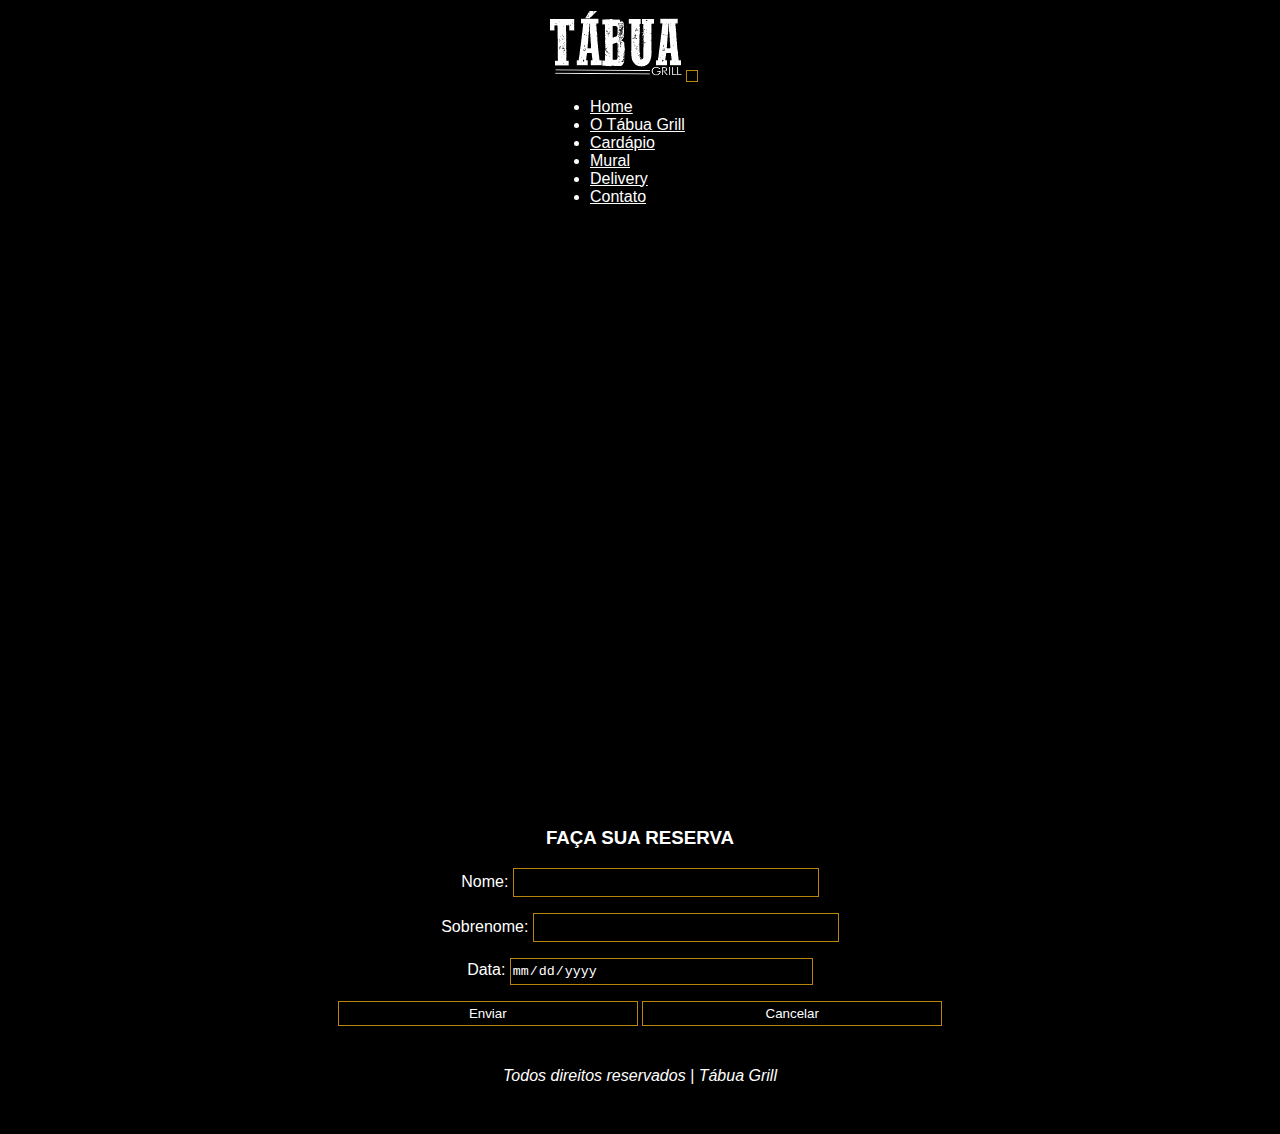
<file: Index.html>
<!DOCTYPE html>
<html lang="pt-br">
<head>
    <meta charset="utf-8">
    <meta name="viewport" content="width=device-width, initial-scale=1, shrink-to-fit=no">
    <link rel="stylesheet" href="https://stackpath.bootstrapcdn.com/bootstrap/4.1.3/css/bootstrap.min.css" integrity="sha384-MCw98/SFnGE8fJT3GXwEOngsV7Zt27NXFoaoApmYm81iuXoPkFOJwJ8ERdknLPMO" crossorigin="anonymous">
    <link rel="stylesheet" href="https://use.fontawesome.com/releases/v5.3.1/css/all.css" integrity="sha384-mzrmE5qonljUremFsqc01SB46JvROS7bZs3IO2EmfFsd15uHvIt+Y8vEf7N7fWAU" crossorigin="anonymous">
    <script src="https://oss.maxcdn.com/html5shiv/3.7.2/html5shiv.min.js"></script>
    <script src="JS/script.js"></script>
    <link rel="stylesheet" type="text/css" href="CSS/estilo.css">
    <title>Tábua Grill - Página Inicial</title>
    <link rel="icon" href="Imagens/favicontabua.png">
  </head>
<body>
    <header>
      <nav class="navbar navbar-expand-md navbar-light fixed-top navbar-transparente">
        <div class="container">
         <img src="Imagens/Logo.png">
         <button class="navbar-toggler" data-toggle="collapse" data-target="#nav-principal">
         <i class="fas fa-bars text-white"></i>
         </button>  
        <div class="collapse navbar-collapse" id="nav-principal" >
        <ul class="navbar-nav  nav-fill">
          <li class="nav-item" style="width: 160px"><a href="Index.html" class="nav-link">Home</a></li>
          <li class="nav-item" style="width: 160px"><a href="historia.html" class="nav-link">O Tábua Grill</a></li>  
          <li class="nav-item" style="width: 160px"><a href="cardapio.html" class="nav-link">Cardápio</a></li> 
          <li class="nav-item" style="width: 160px"><a href="mural.html" class="nav-link">Mural</a></li> 
          <li class="nav-item" style="width: 160px"><a href="delivery.html" class="nav-link">Delivery</a></li> 
          <li class="nav-item" style="width: 160px"><a href="contato.html" class="nav-link">Contato</a></li>     
        </ul>
       </div>
        </nav>
      </header>
  
    <section class="galeria">
        <img class='foto'  src="Imagens/gA.jpg" width ="900px" height="500px">
        <img class='foto'  src="Imagens/gB.jpg" width ="900px" height="500px">
        <img class='foto'  src="Imagens/gC.jpg" width ="900px" height="500px">
        <img class='foto'  src="Imagens/gD.jpg" width ="900px" height="500px">
        <img class='foto'  src="Imagens/gE.jpg" width ="900px" height="500px">
      </section>

<div id="home">
   <h3>FAÇA SUA RESERVA</h3>

<form name="FormConcatena" action=" " method="post">
    Nome: <input type="text" name="f_nome" /><p></p>
    Sobrenome: <input type="text" name="f_sobrenome" /><p></p>
    Data: <input type="date" date="f_date" name="f_data"/><p></p>
    <input type="button" name="btn_enviar" value="Enviar" onclick="concatenar()" />
    <input type="reset" name="btn_cancela" value="Cancelar" />
</form>
<footer>
  <p>Todos direitos reservados | Tábua Grill </p>
</footer>
</div>
</html>   
      <script src="https://code.jquery.com/jquery-3.3.1.slim.min.js" integrity="sha384-q8i/X+965DzO0rT7abK41JStQIAqVgRVzpbzo5smXKp4YfRvH+8abtTE1Pi6jizo" crossorigin="anonymous"></script>
      <script src="https://cdnjs.cloudflare.com/ajax/libs/popper.js/1.14.3/umd/popper.min.js" integrity="sha384-ZMP7rVo3mIykV+2+9J3UJ46jBk0WLaUAdn689aCwoqbBJiSnjAK/l8WvCWPIPm49" crossorigin="anonymous"></script>
      <script src="https://stackpath.bootstrapcdn.com/bootstrap/4.1.3/js/bootstrap.min.js" integrity="sha384-ChfqqxuZUCnJSK3+MXmPNIyE6ZbWh2IMqE241rYiqJxyMiZ6OW/JmZQ5stwEULTy" crossorigin="anonymous"></script>
     
</body>
</html>
</file>
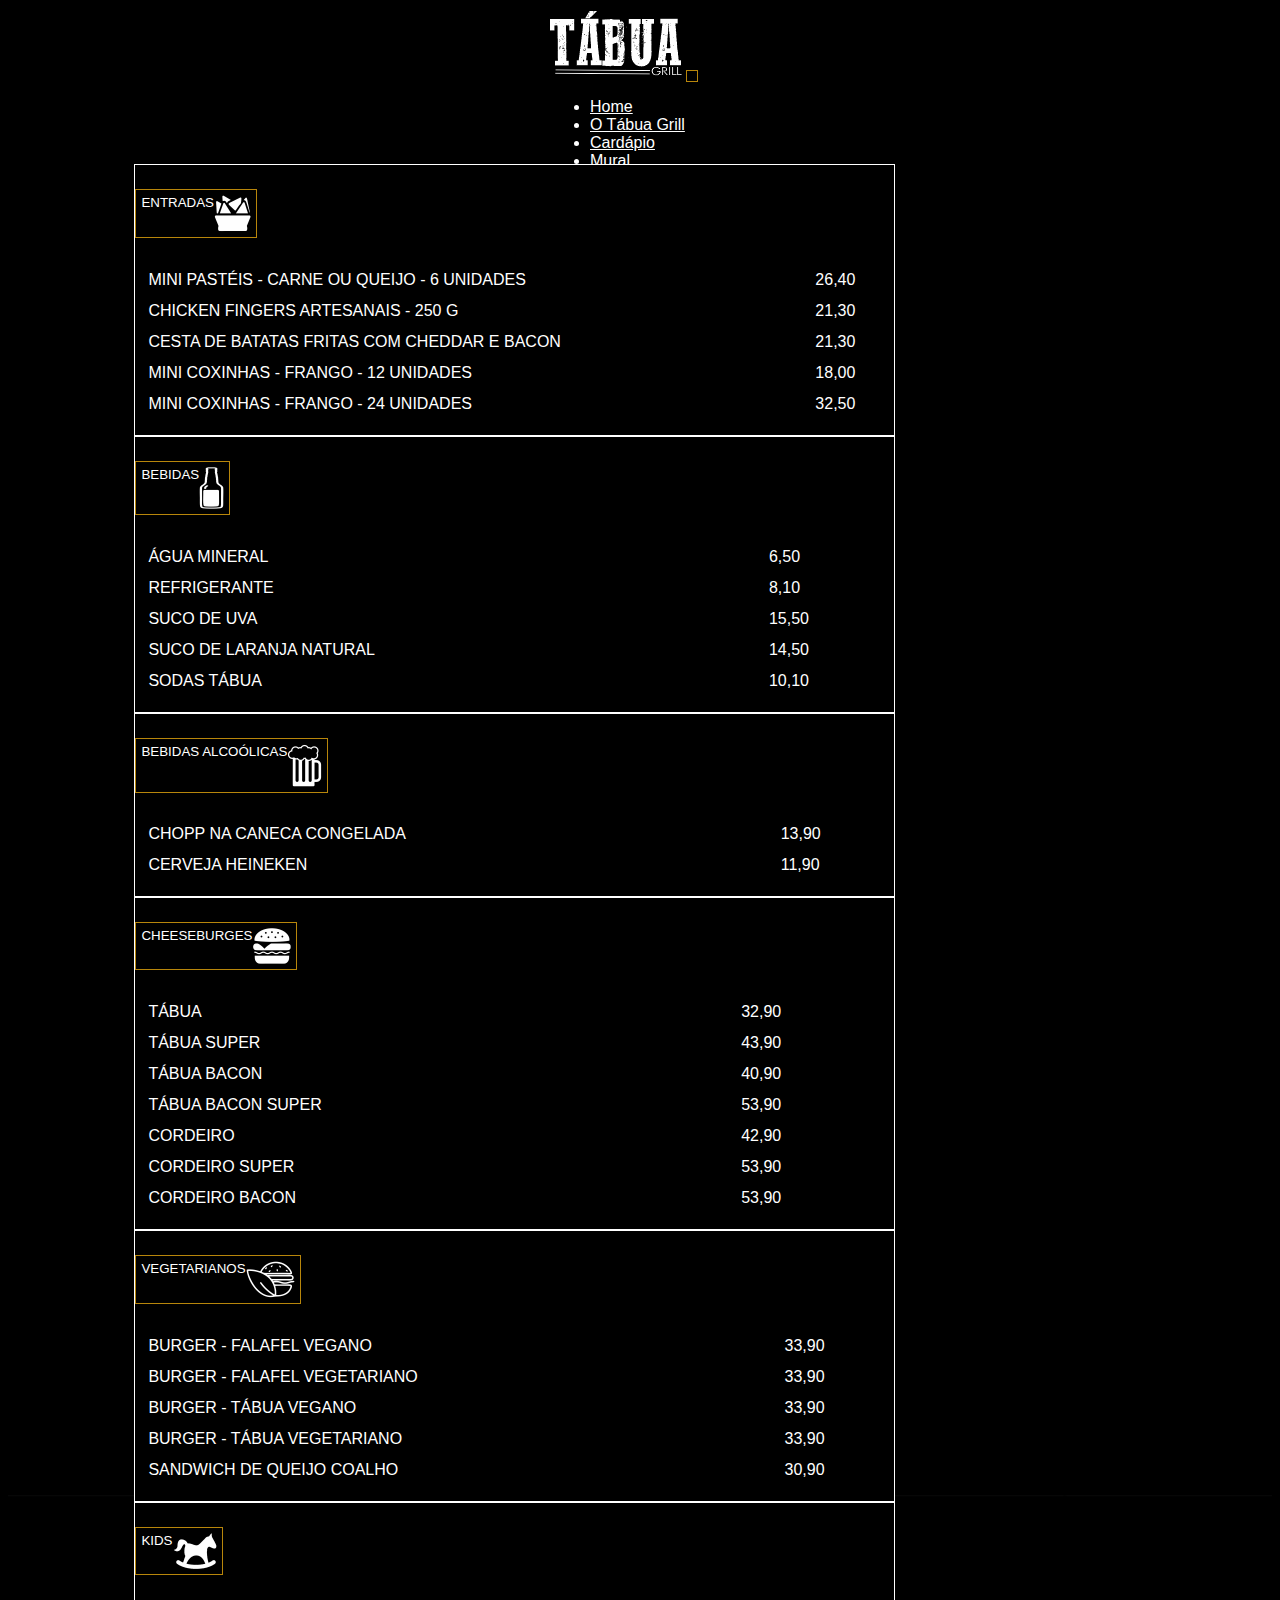
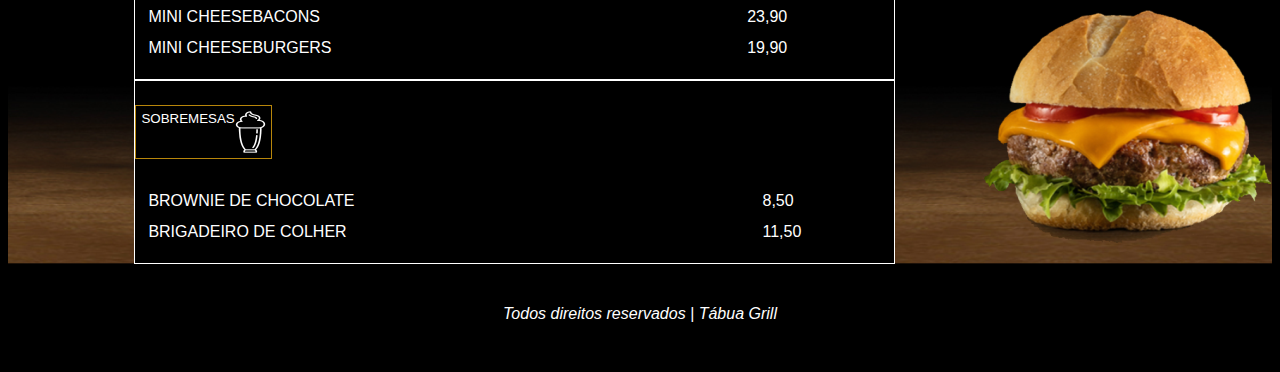
<file: cardapio.html>
<!DOCTYPE html>
<html lang="pt-br">
<head>
    <meta charset="utf-8">
    <meta name="viewport" content="width=device-width, initial-scale=1, shrink-to-fit=no">
    <link rel="stylesheet" href="https://stackpath.bootstrapcdn.com/bootstrap/4.1.3/css/bootstrap.min.css" integrity="sha384-MCw98/SFnGE8fJT3GXwEOngsV7Zt27NXFoaoApmYm81iuXoPkFOJwJ8ERdknLPMO" crossorigin="anonymous">
    <link rel="stylesheet" href="https://use.fontawesome.com/releases/v5.3.1/css/all.css" integrity="sha384-mzrmE5qonljUremFsqc01SB46JvROS7bZs3IO2EmfFsd15uHvIt+Y8vEf7N7fWAU" crossorigin="anonymous">
    <script src="https://oss.maxcdn.com/html5shiv/3.7.2/html5shiv.min.js"></script>   
    <link rel="stylesheet" type="text/css" href="CSS/estilo.css">
    <title>Tábua Grill - Cardápio</title>
    <link rel="icon" href="Imagens/favicontabua.png">
  </head>
<body>
    <header>
        <nav class="navbar navbar-expand-md navbar-light fixed-top navbar-transparente">

            <div class="container">
             <img src="Imagens/Logo.png">
             <button class="navbar-toggler" data-toggle="collapse" data-target="#nav-principal">
             <i class="fas fa-bars text-white"></i>
             </button>  
          <div class="collapse navbar-collapse" id="nav-principal">
            <ul class="navbar-nav  nav-fill">
             <li class="nav-item" style="width: 160px"><a href="Index.html" class="nav-link">Home</a></li>
             <li class="nav-item" style="width: 160px"><a href="historia.html" class="nav-link">O Tábua Grill</a></li>  
             <li class="nav-item" style="width: 160px"><a href="cardapio.html" class="nav-link">Cardápio</a></li> 
             <li class="nav-item" style="width: 160px"><a href="mural.html" class="nav-link">Mural</a></li> 
             <li class="nav-item" style="width: 160px"><a href="delivery.html" class="nav-link">Delivery</a></li> 
             <li class="nav-item" style="width: 160px"><a href="contato.html" class="nav-link">Contato</a></li>      
          </ul>
       </div>
        </nav>
      </header>
      <article id="cardapio">
      <div class="accordion" id="accordionExample">
        <div class="card">
          <div class="card-header" id="headingOne">
            <h2 class="mb-0">
              <button class="btn btn-link btn-block text-left" type="button" data-toggle="collapse" data-target="#collapseOne" aria-expanded="false" aria-controls="collapseOne">
                <img src="Imagens/entrada.png" style="float:right" > ENTRADAS
              </button>
            </h2>
          </div>
          <div id="collapseOne" class="collapse" aria-labelledby="headingOne" data-parent="#accordionExample">
            <div class="card-body">
              <table>
                <tr>
                <td>MINI PASTÉIS - CARNE OU QUEIJO - 6 UNIDADES</td>
                <td>26,40</td>
                </tr>
                <tr>
                <td>CHICKEN FINGERS ARTESANAIS - 250 G</td>
                <td>21,30</td>
                </tr>
                <tr>
                <td>CESTA DE BATATAS FRITAS COM CHEDDAR E BACON</td>
                <td>21,30</td>
                </tr>
                <tr>
                <td>MINI COXINHAS - FRANGO - 12 UNIDADES</td>
                <td>18,00</td>
                </tr>
                <tr>
                <td>MINI COXINHAS - FRANGO - 24 UNIDADES</td>
                <td>32,50</td>
                </tr>
             </table>
            </div>
          </div>
        </div>
        <div class="card">
          <div class="card-header" id="headingTwo">
            <h2 class="mb-0">
              <button class="btn btn-link btn-block text-left collapsed" type="button" data-toggle="collapse" data-target="#collapseTwo" aria-expanded="false" aria-controls="collapseTwo">
                <img src="Imagens/bebidas.png" style="float:right">BEBIDAS
              </button>
            </h2>
          </div>
          <div id="collapseTwo" class="collapse" aria-labelledby="headingTwo" data-parent="#accordionExample">
            <div class="card-body">
              <table>
                <tr>
                <td>ÁGUA MINERAL</td>
                <td>6,50</td>
                </tr>
                <tr>
                <td>REFRIGERANTE</td>
                <td>8,10</td>
                </tr>
                <tr>
                <td>SUCO DE UVA</td>
                <td>15,50</td>
                </tr>
                <tr>
                <td>SUCO DE LARANJA NATURAL</td>
                <td>14,50</td>
                </tr>
                <tr>
                <td>SODAS TÁBUA</td>
                <td>10,10</td>
                </tr>
             </table>
            </div>
          </div>
        </div>
        <div class="card">
          <div class="card-header" id="headingThree">
            <h2 class="mb-0">
              <button class="btn btn-link btn-block text-left collapsed" type="button" data-toggle="collapse" data-target="#collapseThree" aria-expanded="false" aria-controls="collapseThree">
                <img src="Imagens/alcoolicas.png" style="float:right">BEBIDAS ALCOÓLICAS
              </button>
            </h2>
          </div>
          <div id="collapseThree" class="collapse" aria-labelledby="headingThree" data-parent="#accordionExample">
            <div class="card-body">
              <table>
                <tr>
                <td>CHOPP NA CANECA CONGELADA</td>
                <td>13,90</td>
                </tr>
                <tr>
                <td>CERVEJA HEINEKEN</td>
                <td>11,90</td>
                </tr>
             </table>
            </div>
          </div>
        </div>
      <div class="card">
        <div class="card-header" id="headingFour">
          <h2 class="mb-0">
            <button class="btn btn-link btn-block text-left collapsed" type="button" data-toggle="collapse" data-target="#collapseFour" aria-expanded="false" aria-controls="collapseFour">
              <img src="Imagens/chese.png" style="float:right">CHEESEBURGES
            </button>
          </h2>
        </div>
        <div id="collapseFour" class="collapse" aria-labelledby="headingFour" data-parent="#accordionExample">
          <div class="card-body">
            <table>
              <tr>
              <td>TÁBUA</td>
              <td>32,90</td>
              </tr>
              <tr>
              <td>TÁBUA SUPER</td>
              <td>43,90</td>
              </tr>
              <tr>
              <td>TÁBUA BACON</td>
              <td>40,90</td>
              </tr>
              <tr>
              <td>TÁBUA BACON SUPER</td>
              <td>53,90</td>
              </tr>
              <tr>
              <td>CORDEIRO</td>
              <td>42,90</td>
              </tr>
              <tr>
              <td>CORDEIRO SUPER</td>
              <td>53,90</td>
              </tr>
              <tr>
              <td>CORDEIRO BACON</td>
              <td>53,90</td>
              </tr>
           </table>
          </div>
        </div>
      </div>
    <div class="card">
      <div class="card-header" id="headingFive">
        <h2 class="mb-0">
          <button class="btn btn-link btn-block text-left collapsed" type="button" data-toggle="collapse" data-target="#collapseFive" aria-expanded="false" aria-controls="collapseFive">
            <img src="Imagens/vegetariano.png" style="float:right">VEGETARIANOS
          </button>
        </h2>
      </div>
      <div id="collapseFive" class="collapse" aria-labelledby="headingFive" data-parent="#accordionExample">
        <div class="card-body">
          <table>
            <tr>
            <td>BURGER - FALAFEL VEGANO</td>
            <td>33,90</td>
            </tr>
            <tr>
            <td>BURGER - FALAFEL VEGETARIANO</td>
            <td>33,90</td>
            </tr>
            <tr>
            <td>BURGER - TÁBUA VEGANO</td>
            <td>33,90</td>
            </tr>
            <tr>
            <td>BURGER - TÁBUA VEGETARIANO</td>
            <td>33,90</td>
            </tr>
            <tr>
            <td>SANDWICH DE QUEIJO COALHO</td>
            <td>30,90</td>
            </tr>
         </table>
        </div>
      </div>
    </div>
  <div class="card">
    <div class="card-header" id="headingSix">
      <h2 class="mb-0">
        <button class="btn btn-link btn-block text-left collapsed" type="button" data-toggle="collapse" data-target="#collapseSix" aria-expanded="false" aria-controls="collapseSix">
          <img src="Imagens/kids.png" style="float:right">KIDS
        </button>
      </h2>
    </div>
    <div id="collapseSix" class="collapse" aria-labelledby="headingSix" data-parent="#accordionExample">
      <div class="card-body">
        <table>
          <tr>
          <td>MINI CHEESEBACONS</td>
          <td>23,90</td>
          </tr>
          <tr>
          <td>MINI CHEESEBURGERS</td>
          <td>19,90</td>
          </tr>
       </table>
      </div>
    </div>
  </div>
<div class="card">
  <div class="card-header" id="headingSeven">
    <h2 class="mb-0">
      <button class="btn btn-link btn-block text-left collapsed" type="button" data-toggle="collapse" data-target="#collapseSeven" aria-expanded="false" aria-controls="collapseSeven">
        <img src="Imagens/sobremesa.png" style="float:right">SOBREMESAS
      </button>
    </h2>
  </div>
  <div id="collapseSeven" class="collapse" aria-labelledby="headingSeven" data-parent="#accordionExample">
    <div class="card-body">
      <table>
        <tr>
        <td>BROWNIE DE CHOCOLATE</td>
        <td>8,50</td>
        </tr>
        <tr>
        <td>BRIGADEIRO DE COLHER</td>
        <td>11,50</td>
        </tr>
     </table>
    </div>
  </div>
</div>
</div>
    </article>
        <footer>
            <p>Todos direitos reservados | Tábua Grill </p>
        </footer>
        <script src="https://code.jquery.com/jquery-3.3.1.slim.min.js" integrity="sha384-q8i/X+965DzO0rT7abK41JStQIAqVgRVzpbzo5smXKp4YfRvH+8abtTE1Pi6jizo" crossorigin="anonymous"></script>
        <script src="https://cdnjs.cloudflare.com/ajax/libs/popper.js/1.14.3/umd/popper.min.js" integrity="sha384-ZMP7rVo3mIykV+2+9J3UJ46jBk0WLaUAdn689aCwoqbBJiSnjAK/l8WvCWPIPm49" crossorigin="anonymous"></script>
        <script src="https://stackpath.bootstrapcdn.com/bootstrap/4.1.3/js/bootstrap.min.js" integrity="sha384-ChfqqxuZUCnJSK3+MXmPNIyE6ZbWh2IMqE241rYiqJxyMiZ6OW/JmZQ5stwEULTy" crossorigin="anonymous"></script>
</body>
</html>
</file>
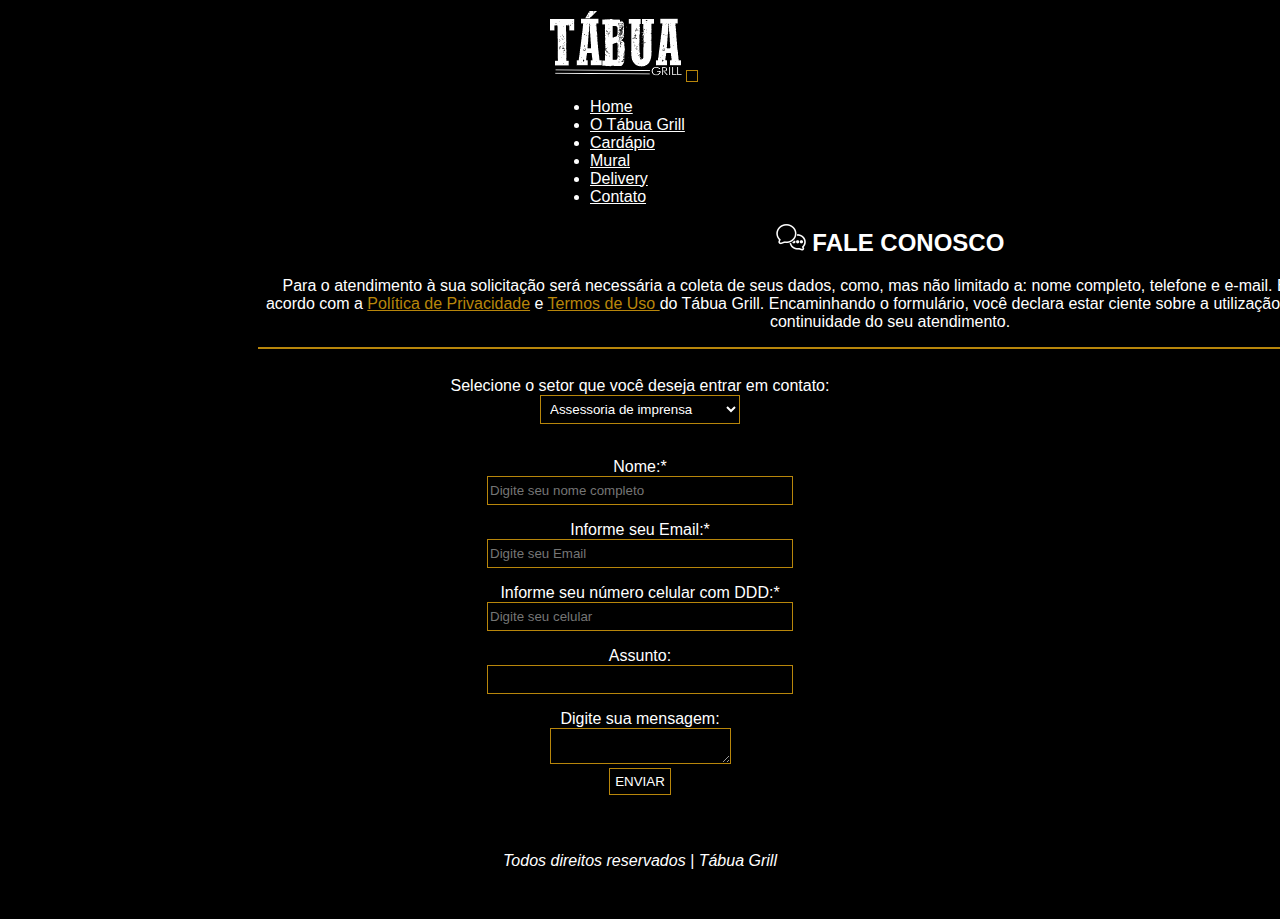
<file: contato.html>
<!DOCTYPE html>
<html lang="pt-br">
<head>
    <meta charset="utf-8">
    <meta name="viewport" content="width=device-width, initial-scale=1, shrink-to-fit=no">
    <link rel="stylesheet" href="https://stackpath.bootstrapcdn.com/bootstrap/4.1.3/css/bootstrap.min.css" integrity="sha384-MCw98/SFnGE8fJT3GXwEOngsV7Zt27NXFoaoApmYm81iuXoPkFOJwJ8ERdknLPMO" crossorigin="anonymous">
    <link rel="stylesheet" href="https://use.fontawesome.com/releases/v5.3.1/css/all.css" integrity="sha384-mzrmE5qonljUremFsqc01SB46JvROS7bZs3IO2EmfFsd15uHvIt+Y8vEf7N7fWAU" crossorigin="anonymous">
    <script src="https://oss.maxcdn.com/html5shiv/3.7.2/html5shiv.min.js"></script>
    <link rel="stylesheet" type="text/css" href="CSS/estilo.css">
    <script  src="JS/script.js"></script>
    <title>Tábua Grill - Contato</title>
    <link rel="icon" href="Imagens/favicontabua.png">
  </head>
<body>
    <header>
      <nav class="navbar navbar-expand-md navbar-light fixed-top navbar-transparente">
        <div class="container">
         <img src="Imagens/Logo.png">
         <button class="navbar-toggler" data-toggle="collapse" data-target="#nav-principal">
         <i class="fas fa-bars text-white"></i>
         </button>  
        <div class="collapse navbar-collapse" id="nav-principal">
        <ul class="navbar-nav  nav-fill">
          <li class="nav-item" style="width: 160px"><a href="Index.html" class="nav-link">Home</a></li>
          <li class="nav-item" style="width: 160px"><a href="historia.html" class="nav-link">O Tábua Grill</a></li>  
          <li class="nav-item" style="width: 160px"><a href="cardapio.html" class="nav-link">Cardápio</a></li> 
          <li class="nav-item" style="width: 160px"><a href="mural.html" class="nav-link">Mural</a></li> 
          <li class="nav-item" style="width: 160px"><a href="delivery.html" class="nav-link">Delivery</a></li> 
          <li class="nav-item" style="width: 160px"><a href="contato.html" class="nav-link">Contato</a></li>      
        </ul>
       </div>
        </div>
        </nav>
      </header>   
        <div id="faleconosco">
            <h2><img src="Imagens/fc.png"> FALE CONOSCO</h2>
            <p>Para o atendimento à sua solicitação será necessária a coleta de seus dados, como, mas não limitado a: nome completo, telefone e e-mail. Esses dados serão tratados de acordo com a <a  href="politicadeprivacidade.html">Política de Privacidade</a> e <a href="termosdeuso.html">Termos de Uso </a>do Tábua Grill. 
            Encaminhando o formulário, você declara estar ciente sobre a utilização dos seus dados pessoais para a continuidade do seu atendimento.</p>
            <hr>
        </div>
        
       <div id="form">

        <p>Selecione o setor que você deseja entrar em contato:<bR>
            <select name="cd_destinatario" class="select-plugin" id="cd_destinatario">
            <option value="6">Assessoria de imprensa</option>
            <option value="9">Compras - Fornecedores</option>
            <option value="8">Marketing</option>
            <option value="7">Relacionamento com o cliente</option>
            <option value="10">RH</option>
            </select></p><br>
            
            <form action="" id="formulario" method="post" name="formulario">
              <label for="nome">Nome:*<br> <input type="text" id="nome" placeholder="Digite seu nome completo" name="nome"/></p>
              
              <label for="email">Informe seu Email:*<br> <input type="text" id="email" placeholder="Digite seu Email" name="email"/></p>
                     
              <label for="celular">Informe seu número celular com DDD:*<br> <input type="text" id="celular" placeholder="Digite seu celular" name="celular"></p>
                   
              <label for="assunto">Assunto:<br><input type="text" name="assunto"  id="assunto"></p>
               
              <label for="mensagem">Digite sua mensagem:<br><textarea name="mensagem" id="mensagem"></textarea>
              
              <br><button type="button" class="botao" onclick="validar()">ENVIAR</button></p>
              </form>
              </div>
        <footer>
          <p>Todos direitos reservados | Tábua Grill </p>
      </footer>
        <script src="https://code.jquery.com/jquery-3.3.1.slim.min.js" integrity="sha384-q8i/X+965DzO0rT7abK41JStQIAqVgRVzpbzo5smXKp4YfRvH+8abtTE1Pi6jizo" crossorigin="anonymous"></script>
        <script src="https://cdnjs.cloudflare.com/ajax/libs/popper.js/1.14.3/umd/popper.min.js" integrity="sha384-ZMP7rVo3mIykV+2+9J3UJ46jBk0WLaUAdn689aCwoqbBJiSnjAK/l8WvCWPIPm49" crossorigin="anonymous"></script>
        <script src="https://stackpath.bootstrapcdn.com/bootstrap/4.1.3/js/bootstrap.min.js" integrity="sha384-ChfqqxuZUCnJSK3+MXmPNIyE6ZbWh2IMqE241rYiqJxyMiZ6OW/JmZQ5stwEULTy" crossorigin="anonymous"></script>   
</body>
</html>
</file>
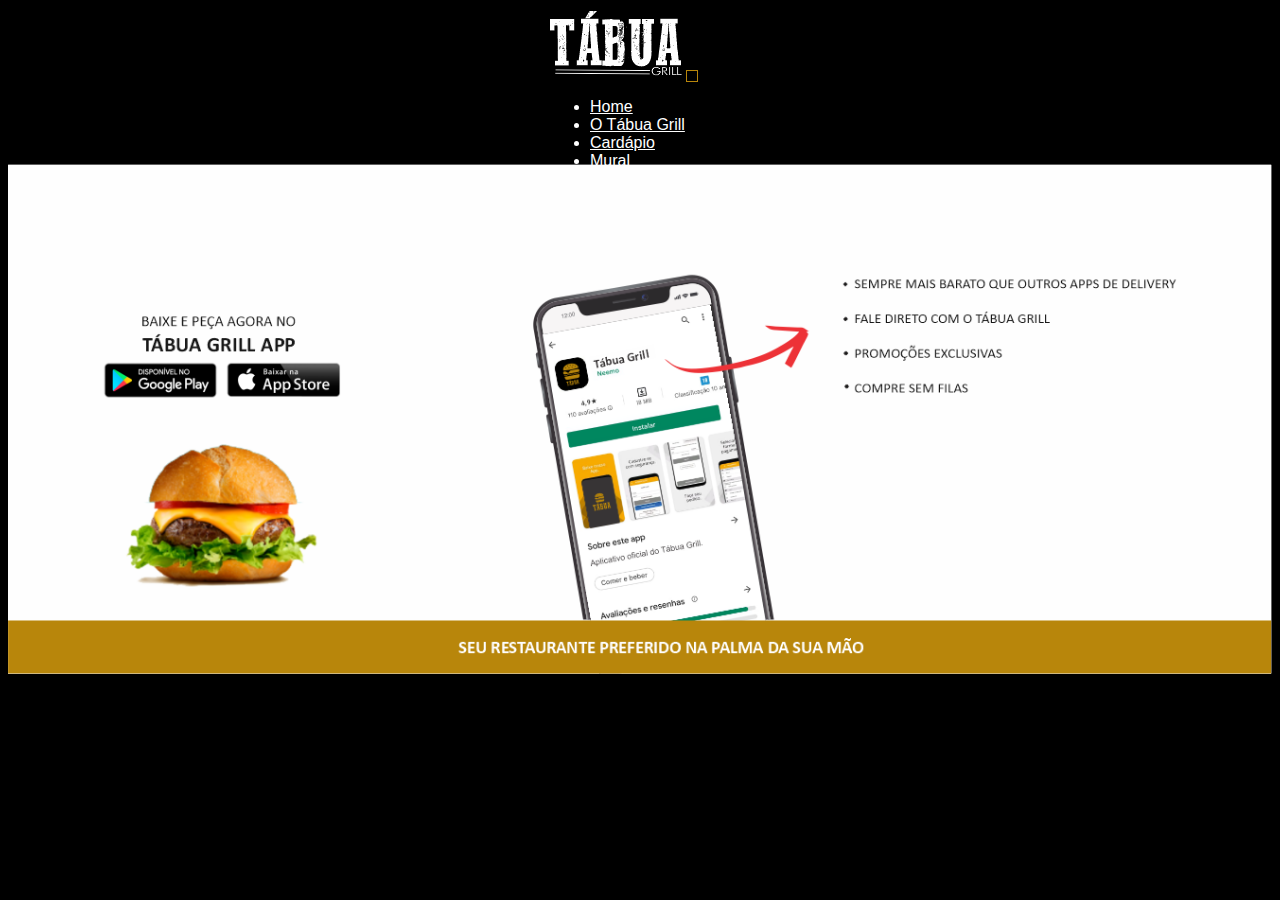
<file: delivery.html>
<!DOCTYPE html>
<html lang="pt-br">
<head>
    <meta charset="utf-8">
    <meta name="viewport" content="width=device-width, initial-scale=1, shrink-to-fit=no">
    <link rel="stylesheet" href="https://stackpath.bootstrapcdn.com/bootstrap/4.1.3/css/bootstrap.min.css" integrity="sha384-MCw98/SFnGE8fJT3GXwEOngsV7Zt27NXFoaoApmYm81iuXoPkFOJwJ8ERdknLPMO" crossorigin="anonymous">
    <link rel="stylesheet" href="https://use.fontawesome.com/releases/v5.3.1/css/all.css" integrity="sha384-mzrmE5qonljUremFsqc01SB46JvROS7bZs3IO2EmfFsd15uHvIt+Y8vEf7N7fWAU" crossorigin="anonymous">

    <script src="https://oss.maxcdn.com/html5shiv/3.7.2/html5shiv.min.js"></script>

    <link rel="stylesheet" type="text/css" href="CSS/estilo.css">
    <title>Tábua Grill - Delivery</title>
    <link rel="icon" href="Imagens/favicontabua.png">
  </head>
<body>
    <header>
      <nav class="navbar navbar-expand-md navbar-light fixed-top navbar-transparente">
        <div class="container">
         <img src="Imagens/Logo.png">
         <button class="navbar-toggler" data-toggle="collapse" data-target="#nav-principal">
         <i class="fas fa-bars text-white"></i>
         </button>  
        <div class="collapse navbar-collapse nav-fill" id="nav-principal">
        <ul class="navbar-nav">
            <li class="nav-item" style="width: 160px"><a href="Index.html" class="nav-link">Home</a></li>
            <li class="nav-item" style="width: 160px"><a href="historia.html" class="nav-link">O Tábua Grill</a></li>  
            <li class="nav-item" style="width: 160px"><a href="cardapio.html" class="nav-link">Cardápio</a></li> 
            <li class="nav-item" style="width: 160px"><a href="mural.html" class="nav-link">Mural</a></li> 
            <li class="nav-item" style="width: 160px"><a href="delivery.html" class="nav-link">Delivery</a></li> 
            <li class="nav-item" style="width: 160px"><a href="contato.html" class="nav-link">Contato</a></li>      
        </ul>
       </div>
       </nav>
       </header>
        <div id="delivery">
            <img src="Imagens/delivery.png" width="100%">
            <img src="Imagens/delivery2.png" width="100%" class="delivery-large">
        </div>
  
        <script src="https://code.jquery.com/jquery-3.3.1.slim.min.js" integrity="sha384-q8i/X+965DzO0rT7abK41JStQIAqVgRVzpbzo5smXKp4YfRvH+8abtTE1Pi6jizo" crossorigin="anonymous"></script>
        <script src="https://cdnjs.cloudflare.com/ajax/libs/popper.js/1.14.3/umd/popper.min.js" integrity="sha384-ZMP7rVo3mIykV+2+9J3UJ46jBk0WLaUAdn689aCwoqbBJiSnjAK/l8WvCWPIPm49" crossorigin="anonymous"></script>
        <script src="https://stackpath.bootstrapcdn.com/bootstrap/4.1.3/js/bootstrap.min.js" integrity="sha384-ChfqqxuZUCnJSK3+MXmPNIyE6ZbWh2IMqE241rYiqJxyMiZ6OW/JmZQ5stwEULTy" crossorigin="anonymous"></script>    
</body>
</html>
</file>
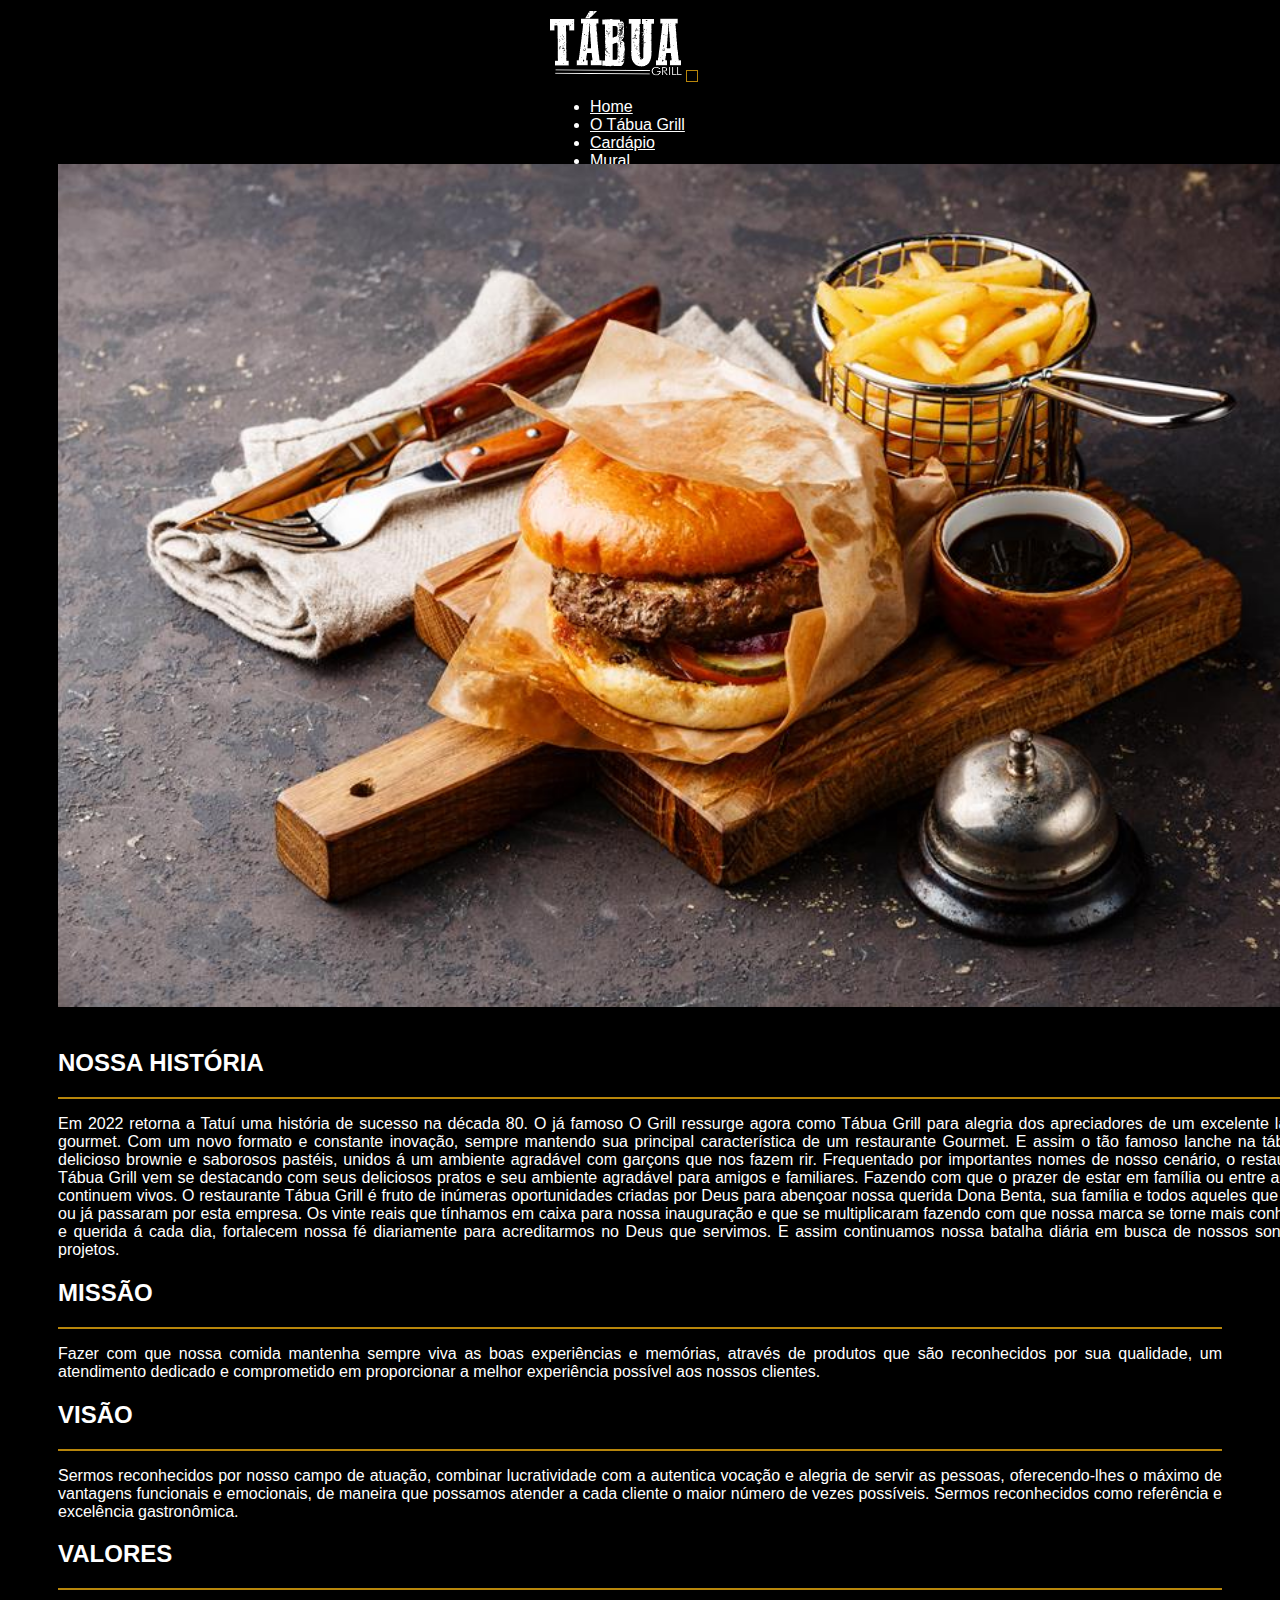
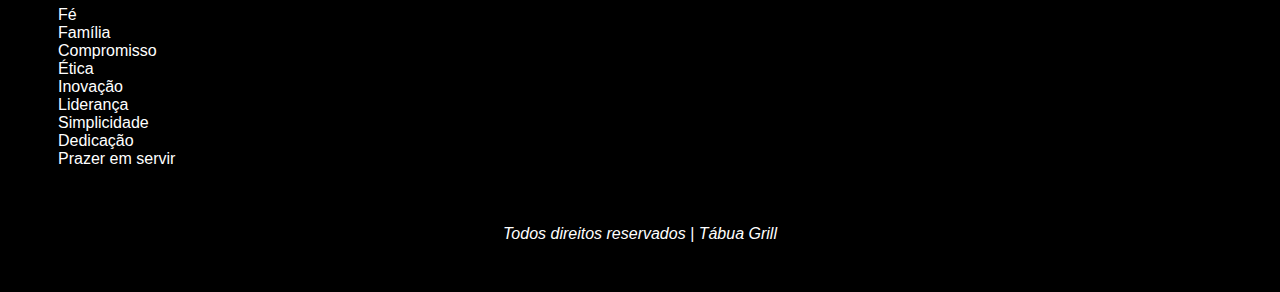
<file: historia.html>
<!DOCTYPE html>
<html lang="pt-br">
<head>
    <meta charset="utf-8">
    <meta name="viewport" content="width=device-width, initial-scale=1, shrink-to-fit=no">
    <link rel="stylesheet" href="https://stackpath.bootstrapcdn.com/bootstrap/4.1.3/css/bootstrap.min.css" integrity="sha384-MCw98/SFnGE8fJT3GXwEOngsV7Zt27NXFoaoApmYm81iuXoPkFOJwJ8ERdknLPMO" crossorigin="anonymous">
    <link rel="stylesheet" href="https://use.fontawesome.com/releases/v5.3.1/css/all.css" integrity="sha384-mzrmE5qonljUremFsqc01SB46JvROS7bZs3IO2EmfFsd15uHvIt+Y8vEf7N7fWAU" crossorigin="anonymous">
    <script src="https://oss.maxcdn.com/html5shiv/3.7.2/html5shiv.min.js"></script>
    <link rel="stylesheet" type="text/css" href="CSS/estilo.css">
    <title>Tábua Grill - História</title>
    <link rel="icon" href="Imagens/favicontabua.png">
  </head>
<body>
  <header>
  <nav class="navbar navbar-expand-md navbar-light fixed-top navbar-transparente">
     
      <div class="container">
       <img src="Imagens/Logo.png">
       <button class="navbar-toggler" data-toggle="collapse" data-target="#nav-principal">
       <i class="fas fa-bars text-white"></i>
       </button>  
      <div class="collapse navbar-collapse" id="nav-principal">
        <ul class="navbar-nav  nav-fill">
          <li class="nav-item" style="width: 160px"><a href="Index.html" class="nav-link">Home</a></li>
          <li class="nav-item" style="width: 160px"><a href="historia.html" class="nav-link">O Tábua Grill</a></li>  
          <li class="nav-item" style="width: 160px"><a href="cardapio.html" class="nav-link">Cardápio</a></li> 
          <li class="nav-item" style="width: 160px"><a href="mural.html" class="nav-link">Mural</a></li> 
          <li class="nav-item" style="width: 160px"><a href="delivery.html" class="nav-link">Delivery</a></li> 
          <li class="nav-item" style="width: 160px"><a href="contato.html" class="nav-link">Contato</a></li>      
        </ul>
       </div>
        </nav>
      </header>
        <article>
        <div id="historia">
        <img src="Imagens/historia.jpg" width="100%"><br><br>
        <h2>NOSSA HISTÓRIA</h2>
        <hr>
        <p>Em 2022 retorna a Tatuí uma história de sucesso na década 80.
            O já famoso O Grill ressurge agora como Tábua Grill para alegria dos apreciadores de um excelente lanche gourmet.
            Com um novo formato e constante inovação, sempre mantendo sua principal característica de um restaurante Gourmet. 
            E assim o tão famoso lanche na tábua, o delicioso brownie e saborosos pastéis, unidos á um ambiente agradável com garçons que nos fazem rir. 
            Frequentado por importantes nomes de nosso cenário, o restaurante Tábua Grill vem se destacando com seus deliciosos pratos  e seu ambiente agradável para amigos e familiares.
            Fazendo com que o prazer de estar em família ou entre amigos continuem vivos.
            O restaurante Tábua Grill é fruto de inúmeras oportunidades criadas por Deus para abençoar nossa querida Dona Benta, sua família e todos aqueles que estão ou já passaram por esta empresa.
            Os vinte reais que tínhamos em caixa para nossa inauguração e que se multiplicaram fazendo com que nossa marca se torne mais conhecida e querida á cada dia, fortalecem nossa fé diariamente para acreditarmos no Deus que servimos.
            E assim continuamos nossa batalha diária em busca de nossos sonhos e projetos.</p>
        </div>

        <div id="missao">
        <h2>MISSÃO</h2>
        <hr>
        <p>Fazer com que nossa comida mantenha sempre viva as boas experiências e memórias, através de produtos que são reconhecidos por sua qualidade, um atendimento dedicado e comprometido em proporcionar a melhor 
        experiência possível aos nossos clientes.</p>    
        <h2>VISÃO</h2>
        <hr>
        <p>Sermos reconhecidos por nosso campo de atuação, combinar lucratividade com a autentica vocação e alegria de servir as pessoas, oferecendo-lhes o máximo de vantagens  funcionais e emocionais, de maneira que 
        possamos atender a cada cliente o maior número de vezes possíveis. Sermos reconhecidos como referência e excelência gastronômica.</p>    
        <h2>VALORES</h2>
        <hr>
        </div>
        <div id="valores">
        <p>Fé<br>  Família<br> Compromisso<br>Ética<br> Inovação<br> Liderança<br>  Simplicidade<br> Dedicação</br>  Prazer em servir</p>
        </div>
        </article>
        <footer>
          <p>Todos direitos reservados | Tábua Grill </p>
      </footer>
      <script src="https://plugin.handtalk.me/web/latest/handtalk.min.js"></script>
      <script> var ht = new HT({ token: "1f253eda5f926aaa7b1cb3122f14fdce"});</script>
      <script src="https://code.jquery.com/jquery-3.3.1.slim.min.js" integrity="sha384-q8i/X+965DzO0rT7abK41JStQIAqVgRVzpbzo5smXKp4YfRvH+8abtTE1Pi6jizo" crossorigin="anonymous"></script>
      <script src="https://cdnjs.cloudflare.com/ajax/libs/popper.js/1.14.3/umd/popper.min.js" integrity="sha384-ZMP7rVo3mIykV+2+9J3UJ46jBk0WLaUAdn689aCwoqbBJiSnjAK/l8WvCWPIPm49" crossorigin="anonymous"></script>
      <script src="https://stackpath.bootstrapcdn.com/bootstrap/4.1.3/js/bootstrap.min.js" integrity="sha384-ChfqqxuZUCnJSK3+MXmPNIyE6ZbWh2IMqE241rYiqJxyMiZ6OW/JmZQ5stwEULTy" crossorigin="anonymous"></script>
</body>
</html>
</file>
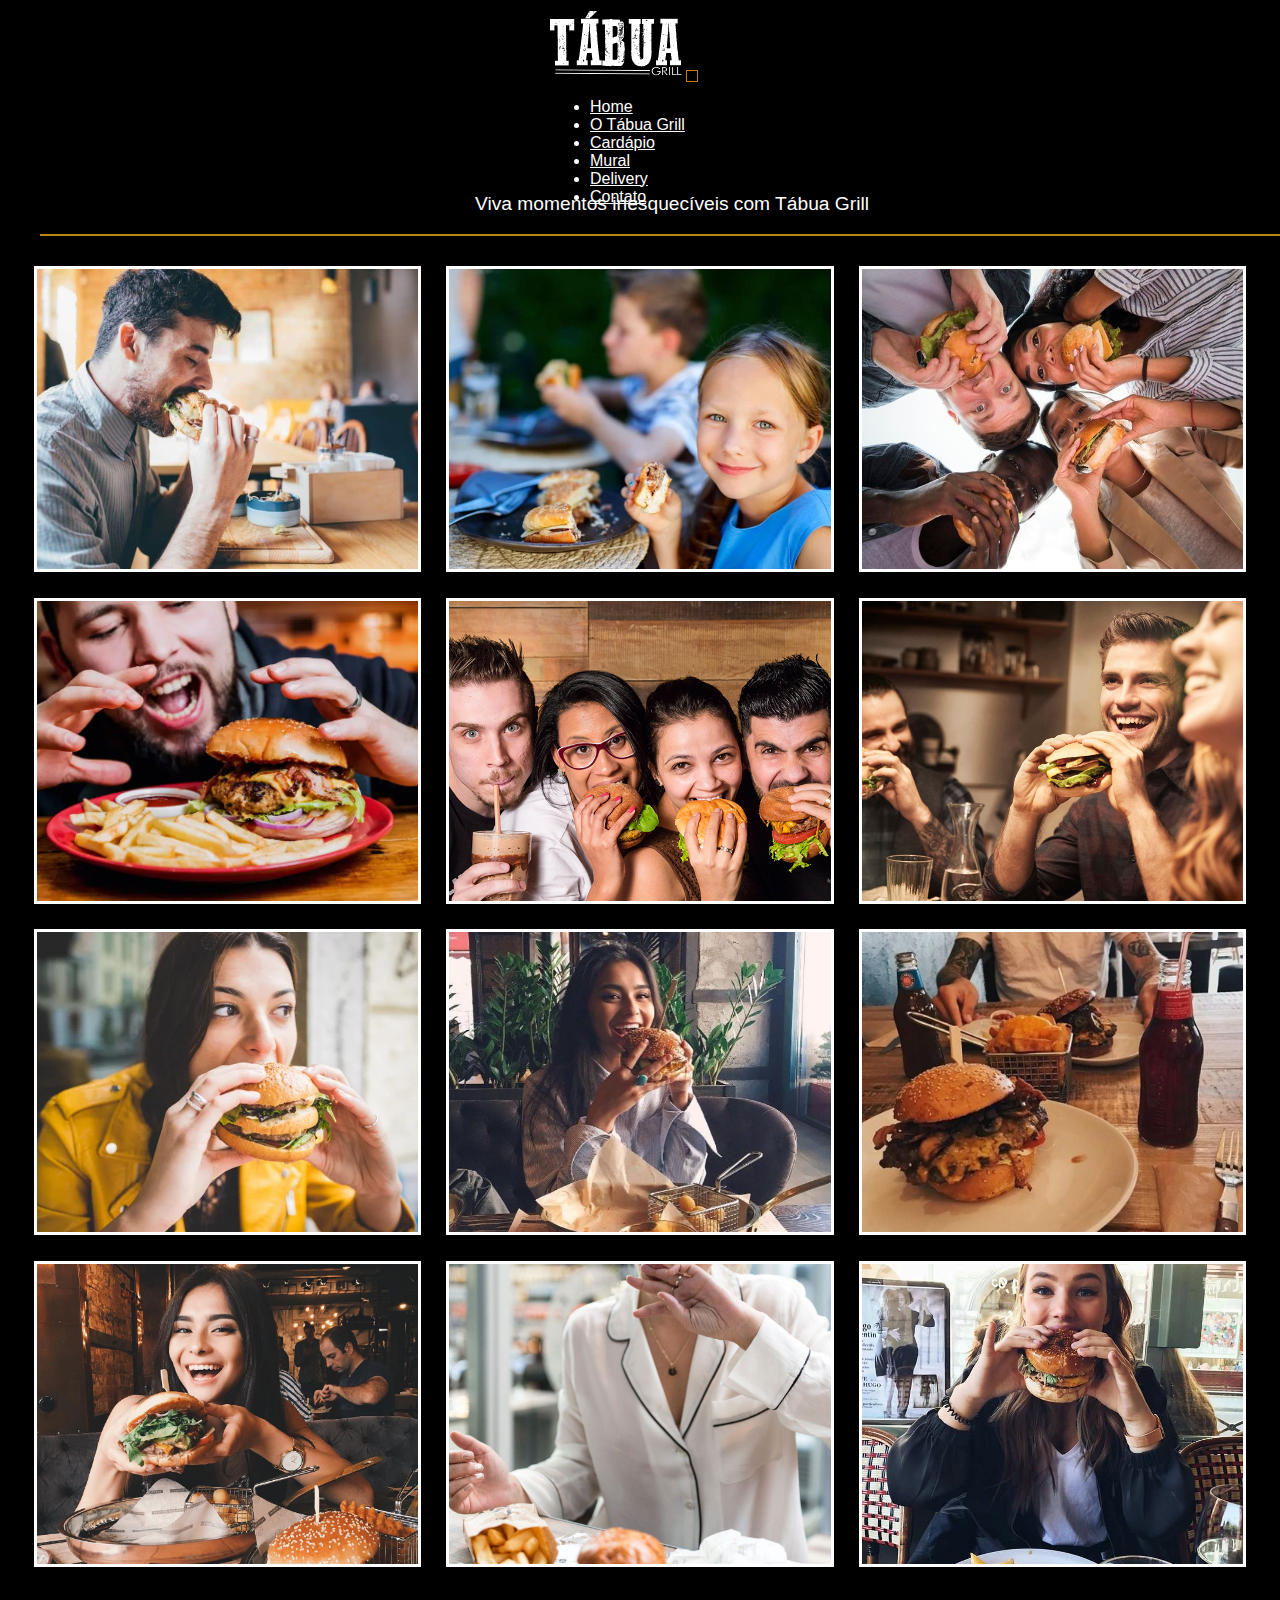
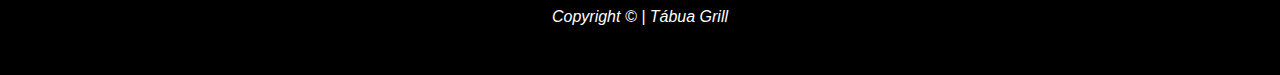
<file: mural.html>
<!DOCTYPE html>
<html lang="pt-br">
<head>
    <meta charset="utf-8">
    <meta name="viewport" content="width=device-width, initial-scale=1, shrink-to-fit=no">
    <link rel="stylesheet" href="https://stackpath.bootstrapcdn.com/bootstrap/4.1.3/css/bootstrap.min.css" integrity="sha384-MCw98/SFnGE8fJT3GXwEOngsV7Zt27NXFoaoApmYm81iuXoPkFOJwJ8ERdknLPMO" crossorigin="anonymous">
    <link rel="stylesheet" href="https://use.fontawesome.com/releases/v5.3.1/css/all.css" integrity="sha384-mzrmE5qonljUremFsqc01SB46JvROS7bZs3IO2EmfFsd15uHvIt+Y8vEf7N7fWAU" crossorigin="anonymous">
    <script src="https://oss.maxcdn.com/html5shiv/3.7.2/html5shiv.min.js"></script>
    <link rel="stylesheet" type="text/css" href="CSS/estilo.css">
    <title>Tábua Grill - Mural</title>
    <link rel="icon" href="Imagens/favicontabua.png">
  </head>
<body>
    <header>
        <nav class="navbar navbar-expand-md navbar-light fixed-top navbar-transparente">
            <div class="container">
             <img src="Imagens/Logo.png">
             <button class="navbar-toggler" data-toggle="collapse" data-target="#nav-principal">
             <i class="fas fa-bars text-white"></i>
             </button>  
            <div class="collapse navbar-collapse" id="nav-principal">
            <ul class="navbar-nav  nav-fill">
                <li class="nav-item" style="width: 160px"><a href="Index.html" class="nav-link">Home</a></li>
                <li class="nav-item" style="width: 160px"><a href="historia.html" class="nav-link">O Tábua Grill</a></li>  
                <li class="nav-item" style="width: 160px"><a href="cardapio.html" class="nav-link">Cardápio</a></li> 
                <li class="nav-item" style="width: 160px"><a href="mural.html" class="nav-link">Mural</a></li> 
                <li class="nav-item" style="width: 160px"><a href="delivery.html" class="nav-link">Delivery</a></li> 
                <li class="nav-item" style="width: 160px"><a href="contato.html" class="nav-link">Contato</a></li>      
            </ul>
       </div>
        </nav>
      </header>
      <article>
       <div id="mural">
        <p>Viva momentos inesquecíveis com Tábua Grill<p><hr>
       </div>
    
    <div class="gallery-container">

        <a href="Imagens/g00.jpg" class="gallery-items">
            <img src="Imagens/g00.jpg">
        </a>
        <a href="Imagens/g01.jpg" class="gallery-items">
            <img src="Imagens/g01.jpg">
        </a>
        <a href="Imagens/g02.jpg" class="gallery-items">
            <img src="Imagens/g02.jpg">
        </a>
        <a href="Imagens/g03.jpg" class="gallery-items">
            <img src="Imagens/g03.jpg">
        </a>
        <a href="Imagens/g04.jpg" class="gallery-items">
            <img src="Imagens/g04.jpg">
        </a>
        <a href="Imagens/g05.jpg" class="gallery-items">
            <img src="Imagens/g05.jpg">
        </a>
        <a href="Imagens/g06.jpg" class="gallery-items">
            <img src="Imagens/g06.jpg">
        </a>
        <a href="Imagens/g07.jpg" class="gallery-items">
            <img src="Imagens/g07.jpg">
        </a>
        <a href="Imagens/g08.jpg" class="gallery-items">
            <img src="Imagens/g08.jpg">
        </a>
        <a href="Imagens/g09.png" class="gallery-items">
            <img src="Imagens/g09.png">
        </a>
        <a href="Imagens/g10.jpg" class="gallery-items">
            <img src="Imagens/g10.jpg">
        </a>
        <a href="Imagens/g11.jpg" class="gallery-items">
            <img src="Imagens/g11.jpg">
        </a>
    </div>
    </article>
    <footer>
        <span>Copyright &copy; | Tábua Grill</span>
    </footer>
    <script src="https://code.jquery.com/jquery-3.3.1.slim.min.js" integrity="sha384-q8i/X+965DzO0rT7abK41JStQIAqVgRVzpbzo5smXKp4YfRvH+8abtTE1Pi6jizo" crossorigin="anonymous"></script>
    <script src="https://cdnjs.cloudflare.com/ajax/libs/popper.js/1.14.3/umd/popper.min.js" integrity="sha384-ZMP7rVo3mIykV+2+9J3UJ46jBk0WLaUAdn689aCwoqbBJiSnjAK/l8WvCWPIPm49" crossorigin="anonymous"></script>
    <script src="https://stackpath.bootstrapcdn.com/bootstrap/4.1.3/js/bootstrap.min.js" integrity="sha384-ChfqqxuZUCnJSK3+MXmPNIyE6ZbWh2IMqE241rYiqJxyMiZ6OW/JmZQ5stwEULTy" crossorigin="anonymous"></script>
</body>
</html>
</file>
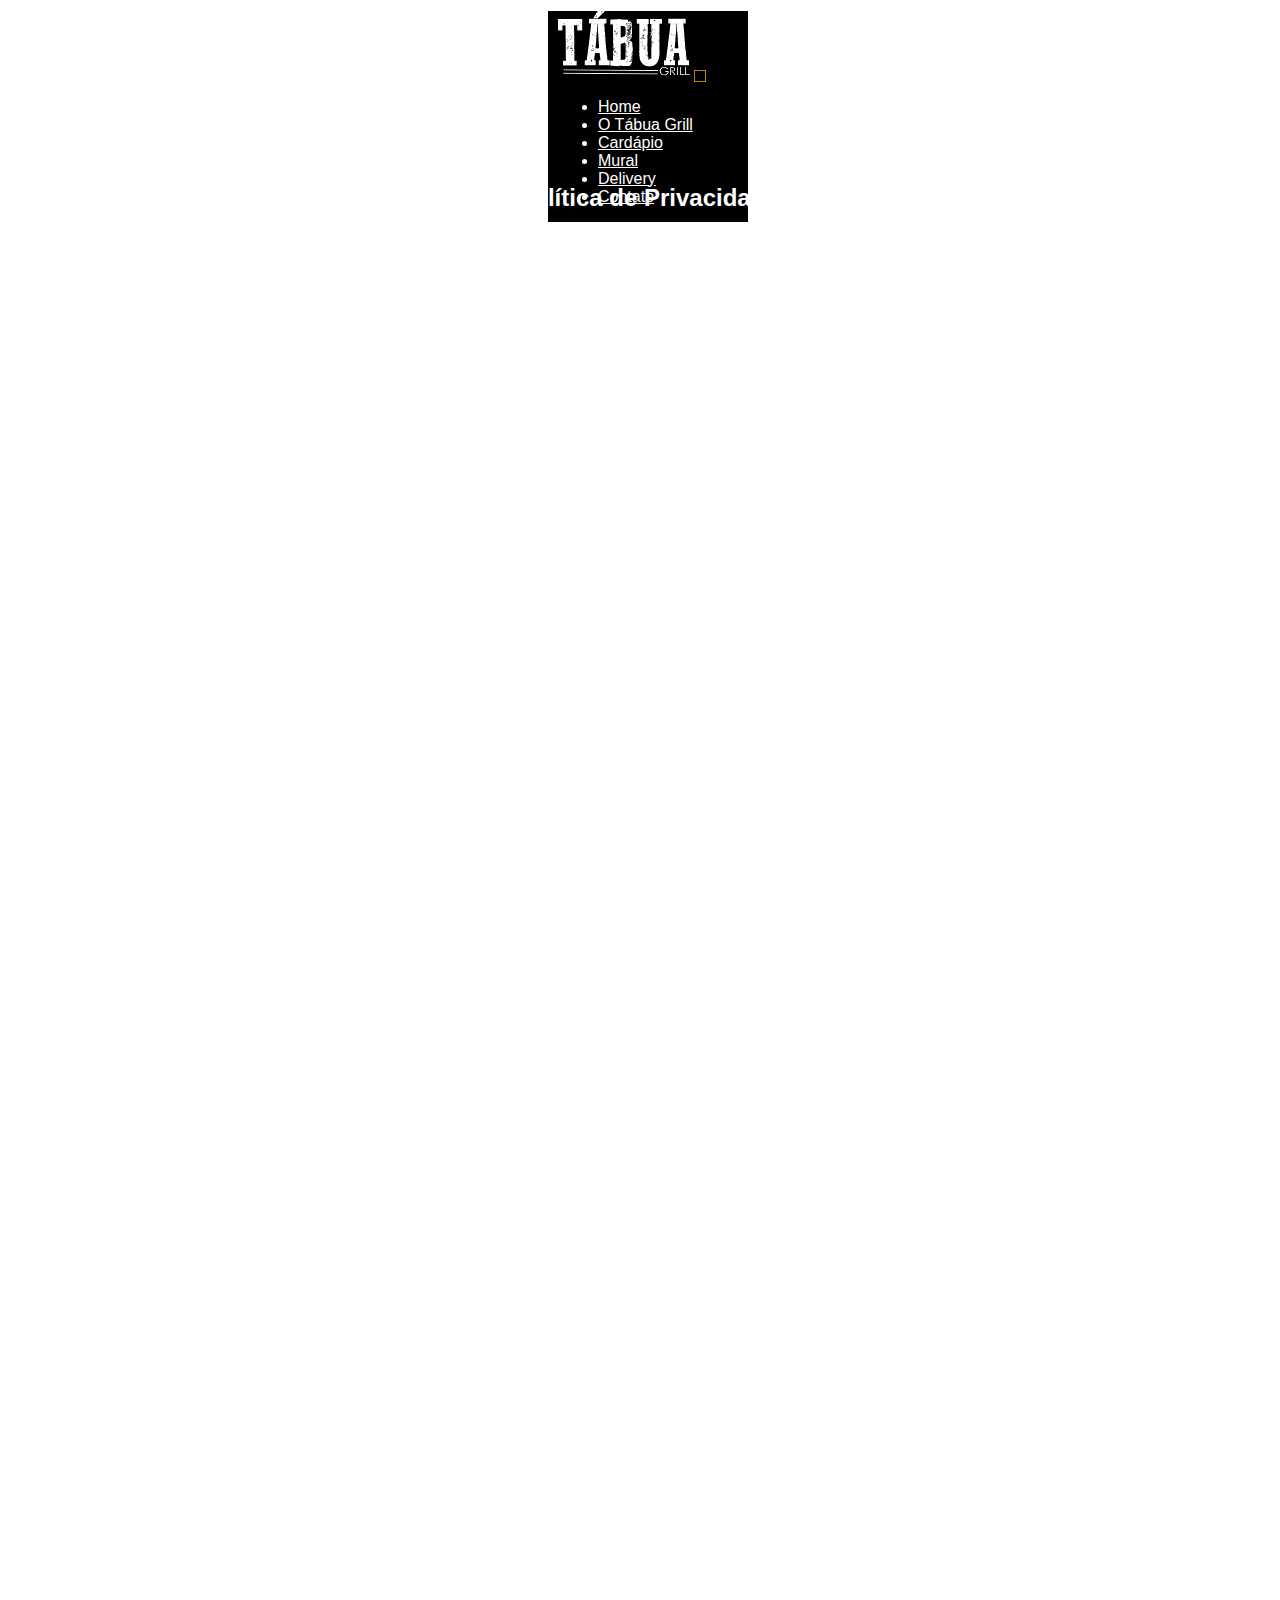
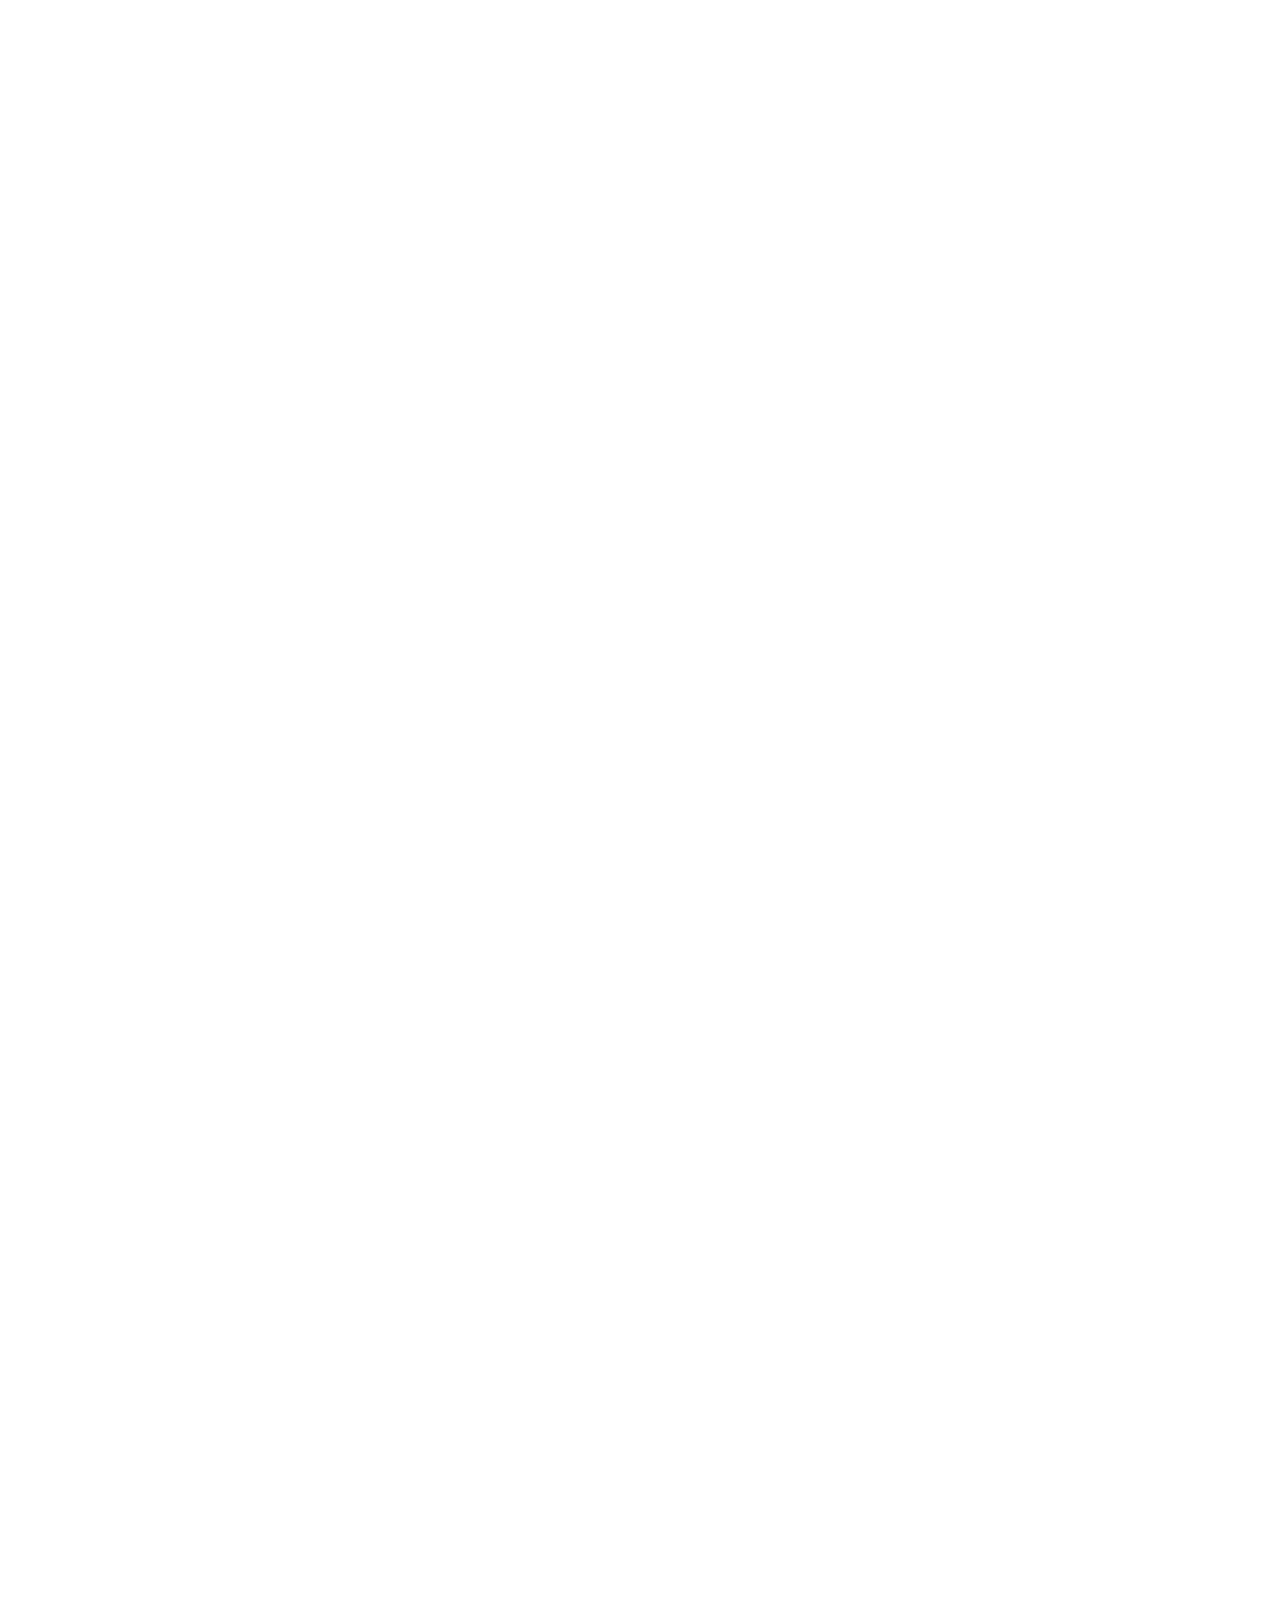
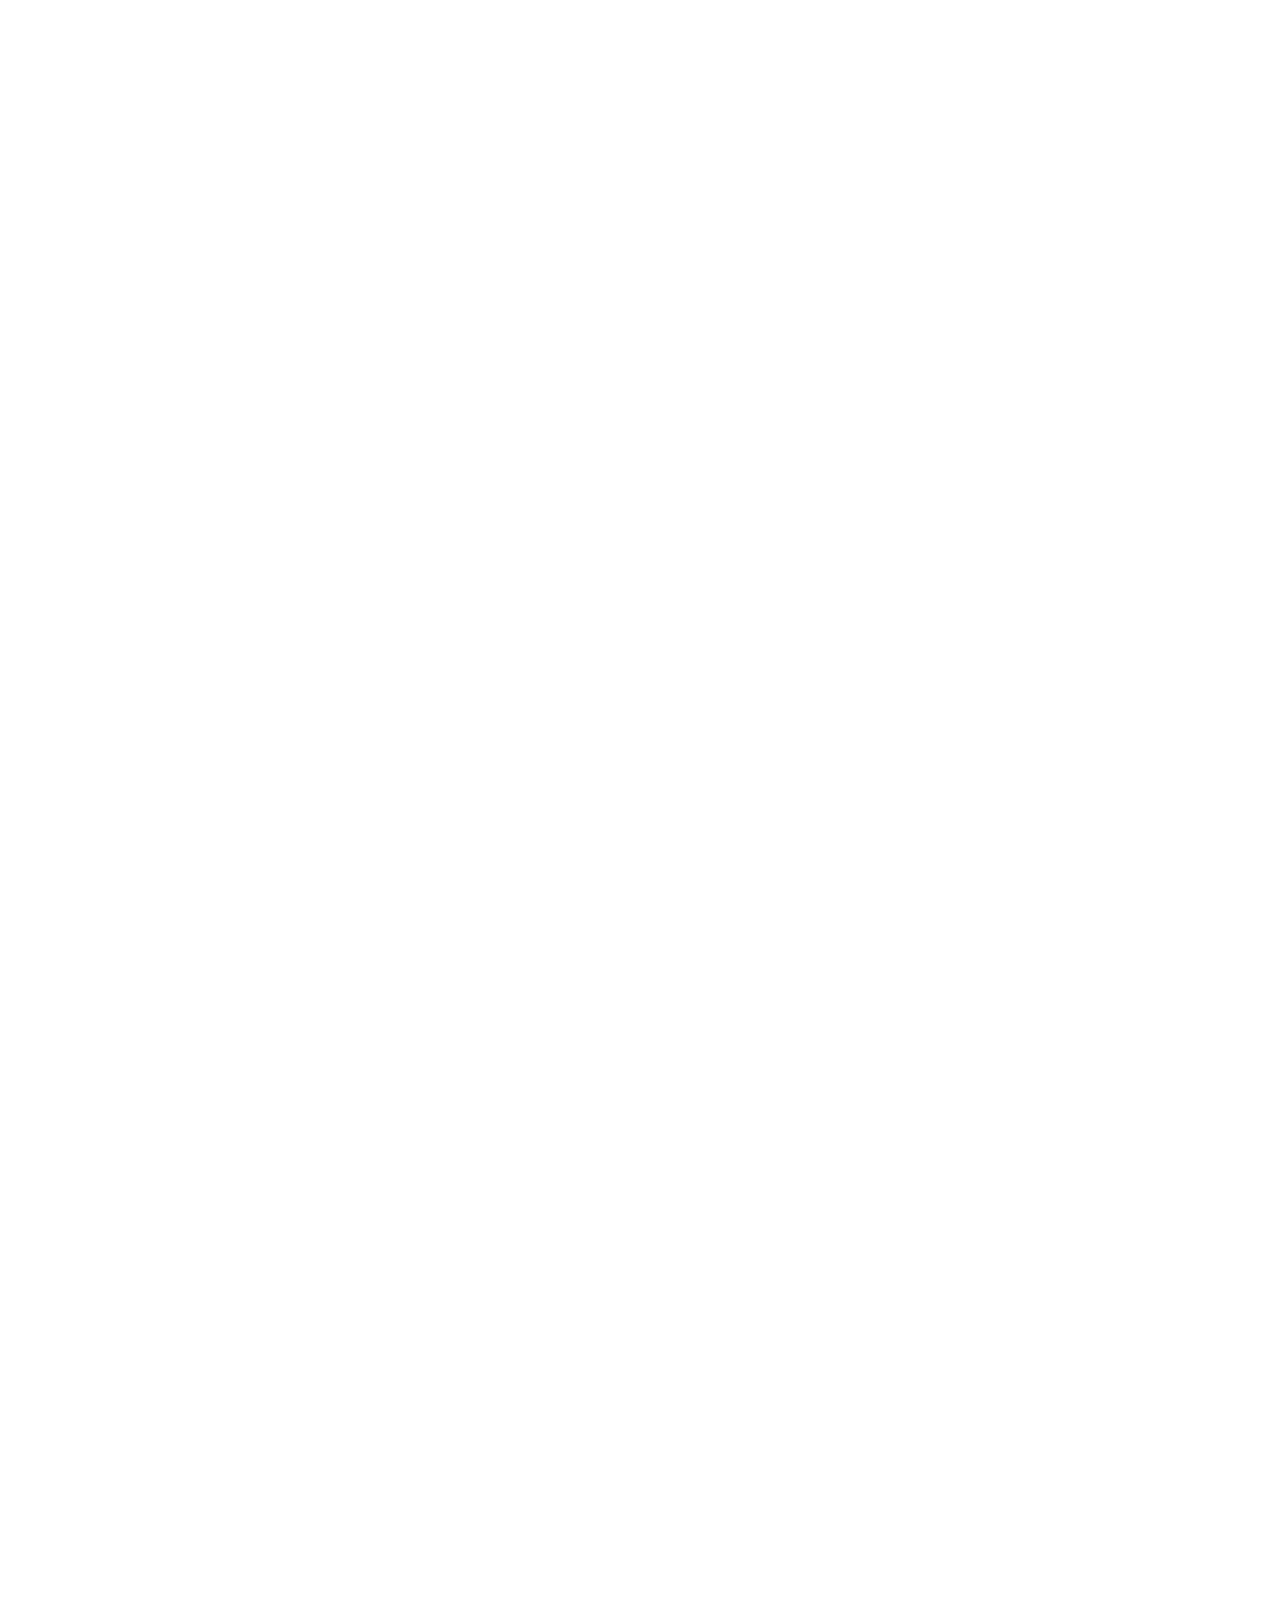
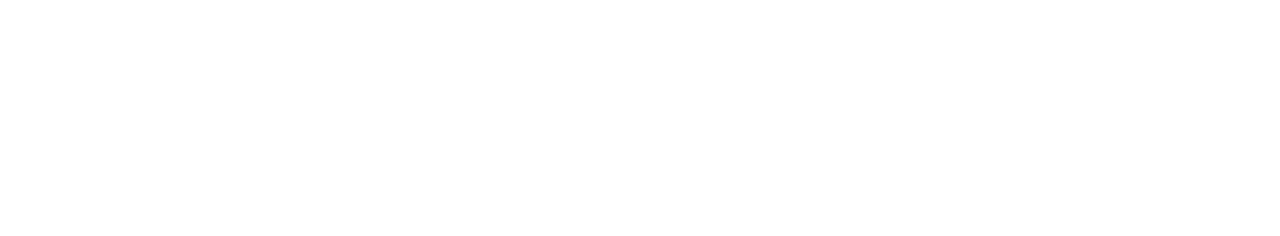
<file: politicadeprivacidade.html>
<!DOCTYPE html>
<html lang="pt-br">
<head>
    <meta charset="utf-8">
    <meta name="viewport" content="width=device-width, initial-scale=1, shrink-to-fit=no">
    <link rel="stylesheet" href="https://stackpath.bootstrapcdn.com/bootstrap/4.1.3/css/bootstrap.min.css" integrity="sha384-MCw98/SFnGE8fJT3GXwEOngsV7Zt27NXFoaoApmYm81iuXoPkFOJwJ8ERdknLPMO" crossorigin="anonymous">
    <link rel="stylesheet" href="https://use.fontawesome.com/releases/v5.3.1/css/all.css" integrity="sha384-mzrmE5qonljUremFsqc01SB46JvROS7bZs3IO2EmfFsd15uHvIt+Y8vEf7N7fWAU" crossorigin="anonymous">
    <script src="https://oss.maxcdn.com/html5shiv/3.7.2/html5shiv.min.js"></script>
    <link rel="stylesheet" type="text/css" href="CSS/estilo.css">
    <title>Politica de Privacidade</title>
    <link rel="icon" href="Imagens/favicontabua.png"> 
    <style>
    body{
        text-align:justify;    
        position:absolute;
        height: 100vh;
        width: 100vw;
        background: url(https://i.pinimg.com/564x/ee/b8/4d/eeb84de76084f4ef08f5e184909eb55c.jpg);
        background-size:cover;
        color:white;  
        }
    h2{
        font-family: helvetica;
        color:white;
        text-align: center;
    }    
    p{
        margin-left: 3cm;
        margin-right: 3cm;
    }
</style>
</head>
<body>

    <header>
        <nav class="navbar navbar-expand-md navbar-light fixed-top navbar-transparente">
       <div class="container">
        <img src="Imagens/Logo.png">   
        <button class="navbar-toggler" data-toggle="collapse" data-target="#nav-principal">
        <i class="fas fa-bars text-white"></i>
        </button>  
       <div class="collapse navbar-collapse" id="nav-principal">
        <ul class="navbar-nav  nav-fill">
        <li class="nav-item" style="width: 160px"><a href="Index.html" class="nav-link">Home</a></li>
        <li class="nav-item" style="width: 160px"><a href="historia.html" class="nav-link">O Tábua Grill</a></li>  
        <li class="nav-item" style="width: 160px"><a href="cardapio.html" class="nav-link">Cardápio</a></li> 
        <li class="nav-item" style="width: 160px"><a href="mural.html" class="nav-link">Mural</a></li> 
        <li class="nav-item" style="width: 160px"><a href="delivery.html" class="nav-link">Delivery</a></li> 
        <li class="nav-item" style="width: 160px"><a href="contato.html" class="nav-link">Contato</a></li>      
       </ul>
       </div>
        </nav>
      </header>
   
    <h2>Política de Privacidade</h2> 

    <p>Tábua Grill, por seus processos de negócio, entende, respeita e protege a Privacidade e os Dados Pessoais, sejam dados de seus Clientes, Colaboradores, Fornecedores, Prestadores de Serviços, Terceiros ou de outras Partes Relacionadas, independente do formato e meio (documentos físicos e documentos digitais) de Tratamento.</p>

    <p>Nesse contexto, a presente Política de Privacidade e Proteção de Dados Pessoais tem como objetivo indicar de forma clara as diretrizes e principais regras para o Tratamento de Dados Pessoais pelo Tábua Grill, nos termos da Lei 13.709/18 e demais legislação aplicável.</p>
    
    <p>A presente Política poderá ser atualizada a qualquer momento, sem aviso prévio.</p>
    
    <p>1. A quem se aplica a Política?</p>
    
    <p>A presente Política se aplica ao Tratamento de Dados Pessoais coletados e tratados no Brasil, independentemente se o Tratamento ocorrer em território nacional ou no exterior.</p>
    
    <p>Esta Política é aplicável a todas as empresas do Tábua Grill, bem como a todos os Clientes, Colaboradores, Parceiros e Terceiros do Tábua Grill e/ou a qualquer pessoa física ou jurídica que venha desempenhar o papel de Titular e/ou Operador de Dados Pessoais, onde o Tábua Grill tenha o papel de Controlador e/ou Operador.</p>
    
    <p>Esta Política é parte integrante dos Termos de Uso e Condições disponíveis em todas as plataformas do Tábua Grill e sujeita todas as atividades de Tratamento de Dados Pessoais sob responsabilidade do Tábua Grill.</p>
    
    <p>Sempre que necessário, poderão ser editadas normas corporativas complementares para assessorar o bom cumprimento das regras de Privacidade e Proteção de Dados Pessoais pelo Tábua Grill.</p>
    
    <p>2. Definições.</p>
    
    <p>- Qualquer referência feita nesta Política a uma cláusula, item ou anexo, deverá ser a cláusula, item ou anexo desta Política, salvo previsão expressa em contrário.</p>
    
    <p>- O significado atribuído a cada termo aqui definido deverá ser igualmente aplicável nas formas singular e plural de tal termo, e as palavras indicativas de gênero deverão incluir ambos os gêneros feminino e masculino.</p>
    
    <p>- Sempre que as palavras &ldquo;incluir&rdquo;, &ldquo;inclui&rdquo;, &ldquo;inclusive&rdquo; ou &ldquo;incluindo&rdquo; são utilizadas nesta Política, elas deverão ser interpretadas como sendo sucedidas pelas palavras &ldquo;sem limitação&rdquo;.</p>
    
    <p>- Qualquer referência a leis pressupõe o texto da lei em vigor e toda legislação complementar relacionada àquela lei.</p>
    
    <p>Para efeitos desta Política, salvo se de outro modo aqui expresso, as palavras e expressões grafadas em letra maiúscula e listadas abaixo, em ordem alfabética, deverão ter os seguintes significados:</p>
    
    <p>Anonimização: utilização de meios técnicos razoáveis e disponíveis no momento do tratamento, por meio dos quais um dado perde a possibilidade de associação, direta ou indireta, a uma pessoa, de modo que a pessoa deixa de ser identificada ou identificável;</p>
    
    <p>Banco de Dados: conjunto estruturado de Dados Pessoais, estabelecido em um ou em vários locais, em suporte eletrônico ou físico;</p>
    
    <p>Bloqueio: suspensão temporária de qualquer operação de Tratamento de Dados Pessoais, mediante guarda do Dado Pessoal ou do Banco de Dados;</p>
    
    <p>Cliente: pessoa física ou jurídica que possui vínculo com o Tábua Grill por meio de relação de consumo dos produtos produzidos e comercializados pelo Tábua Grill, nos restaurantes, páginas da internet e/ou aplicativos eletrônicos do Grupo e/ou decorrente de relação de consumo com o Grupo por meio de Parceiros;</p>
    
    <p>Colaborador: pessoa física que possui vínculo empregatício com o Tábua Grill em regime celetista ou estatutário;</p>
    
    <p>Consentimento: manifestação livre, informada e inequívoca pela qual o Titular concorda com o tratamento de seus Dados Pessoais para uma finalidade determinada;</p>
    
    <p>Controlador: a quem compete as decisões referentes ao Tratamento de Dados Pessoais; portanto, no presente Política, todas as empresas do Tábua Grill;</p>
    
    <p>Dado Anonimizado: dado relativo ao titular que não possa ser identificado, considerando a utilização de meios técnicos razoáveis e disponíveis na ocasião de seu Tratamento;</p>
    
    <p>Dado Pessoal: informação relacionada a pessoa física identificada ou identificável, incluindo: nome, número do Registro Geral (RG), número do Cadastro Nacional de Pessoa Física (CPF), idade, apelido, e-mail, endereço, etc.;</p>
    
    <p>Dado Pessoal Sensível: Dado Pessoal sobre origem racial ou étnica, convicção religiosa, opinião política, filiação a sindicato ou a organização de caráter religioso, filosófico ou político, dado referente à saúde ou à vida sexual, dado genético ou biométrico, quando vinculado a uma pessoa natural;</p>
    
    <p>Encarregado/DPO: pessoa indicada pelo Controlador, que atua como canal de comunicação entre o Controlador e os Titulares e entre o Controlador e a Autoridade Nacional de Proteção de Dados (&ldquo;ANPD&rdquo;). No Tábua Grill o Encarregado também recebe a denominação de DPO (Data Protection Officer);</p>
    
    <p>Tábua Grill ou Grupo: a sociedade MADERO INDÚSTRIA E COMÉRCIO S.A., inscrita no CNPJ / ME sob no. 13.783.221/0004-78, suas filiais, subsidiárias, suas controladas e franqueadas;</p>
    
    <p>LGPD: Lei Geral de Proteção de Dados Pessoais, Lei no. 13.709/2018;</p>
    
    <p>Operador: pessoa física ou jurídica, de direito público ou privado, que realiza o tratamento de dados pessoais em nome do Controlador portanto, Parceiros do Tábua Grill;</p>
    
    <p>Parceiro: a pessoa física ou jurídica que figure como fornecedor, prestador de serviços, conveniado e/ou qualquer terceiro que mantenha relação negocial e jurídica com o Tábua Grill;</p>
    
    <p>Plataforma: todas as páginas de internet e aplicações pertencentes ao Tábua Grill, incluindo, mas não exclusivamente, , e ;</p>
    
    <p>Política: Política de Privacidade e Proteção de Dados Pessoais do Tábua Grill;</p>
    
    <p>Transferência internacional de dados: transferência de dados pessoais para terceiros localizados em país estrangeiro ou organismo internacional do qual o país seja membro;</p>
    
    <p>Terceiro: Pessoa física ou jurídica que não possui vínculo com o Tábua Grill;</p>
    
    <p>Termo de Uso: Termo elaborado pelo Tábua Grill, disponível em cada Plataforma, cuja manifestação de ciência e concordância pelo Cliente é necessária para que esse possa aproveitar dos produtos, serviços, promoções e conhecer as novidades lançadas pelo Grupo.</p>
    
    <p>Titular: pessoa natural a quem se referem os Dados Pessoais que são objeto de Tratamento pelo Tábua Grill;</p>
    
    <p>Tratamento: toda operação realizada com Dados Pessoais, como as que se referem a coleta, produção, recepção, classificação, utilização, acesso, reprodução, transmissão, distribuição, processamento, arquivamento, armazenamento, eliminação, avaliação ou controle da informação, modificação, comunicação, transferência, difusão ou extração;</p>
    
    <p>3. Como o Tábua Grill coleta Dados Pessoais?</p>
    
    <p>A coleta de Dados Pessoais pelo Tábua Grill pode se dar de diversas maneiras, de forma direta ou indireta, por exemplo, mas não exclusivamente, por meio:</p>
    
    <p>(i) Dos dados cadastrais preenchidos pelo Cliente na Plataformas do Tábua Grill;</p>
    
    <p>(ii) Dos dados cadastrais preenchidos pelo Cliente disponibilizados nos restaurantes do Tábua Grill;</p>
    
    <p>(iii) Do recebimento de currículo eletrônico ou impresso, entregue ou enviado pelo Titular ao Tábua Grill;</p>
    
    <p>(iv) Do recebimento de Dados Pessoais de Colaborador e, se aplicável, de seus dependentes, no momento de sua contratação;</p>
    
    <p>(v) Do cadastro de Terceiros e de Parceiros, junto às áreas do Tábua Grill;</p>
    
    <p>(vi) Do cadastro para a participação em eventos e programas sociais promovidos pelo Tábua Grill, quando poderão, mediante consentimento expresso do responsável legal, ser coletados dados de crianças e adolescentes.</p>
    
    <p>4. Quais Dados Pessoais, normalmente, são tratados pelo Tábua Grill?</p>
    
    <p>Os Dados Pessoais tratados pelo Tábua Grill estão adequados, são relevantes e não são excessivos em relação às respectivas finalidades de Tratamento e são obtidos de forma justa e legal, em sendo necessário, com o consentimento expresso do Titular.</p>
    
    <p>Os Dados Pessoais tratados pelo Tábua Grill estão descritos nos formulários de cadastro disponíveis nas Plataformas e serão utilizados pelo Tábua Grill de forma transparente, nos termos desta Política.</p>
    
    <p>As Plataformas do Tábua Grill se destinam a maiores de 18 (dezoito) anos de idade, por isso, não coletamos ou realizamos, intencionalmente, qualquer tipo de Tratamento de Dados Pessoais de crianças e adolescentes. Caso o Cliente não possua a idade mínima exigida, ele não deve utilizar as Plataformas do Tábua Grill, sem a representação de seus pais, tutores ou curadores, na forma da lei.</p>
    
    <p>Os Dados Pessoais coletados pelo Tábua Grill estão disponíveis, também, nos formulários para cadastro de Terceiros e Parceiros, bem como, nos arquivos para cadastros solicitados pelo Departamento de Recursos Humanos e Marketing aos nossos Colaboradores e Clientes.</p>
    
    <p>5. Para que finalidades são coletados e tratados Dados Pessoais?</p>
    
    <p>Os Dados Pessoais devem ser coletados apenas para finalidades específicas, explícitas e legítimas e não podem ser tratados de forma incompatível com essas finalidades.</p>
    
    <p>Os Dados Pessoais de Clientes e Terceiros poderão ser tratados para as seguintes finalidades:</p>
    
    <p>(i) Identificar e autenticar Clientes, administrar e processar pedidos, promoções e movimentações no cadastro, visando cumprir as obrigações decorrentes do uso de nossos serviços e compra dos nossos produtos;</p>
    
    <p>(ii) Informar aos Clientes sobre novidades, produtos, serviços, funcionalidades, conteúdos, promoções, notícias e demais eventos promovidos pelo Tábua Grill, seus Parceiros e/ou Terceiros relevantes;</p>
    
    <p>(iii) Elaborar perfis de Clientes conforme dados fornecidos e operações realizadas, para personalizar os serviços, produtos e benefícios oferecidos, bem como a comunicação e a divulgação destes aos Clientes;</p>
    
    <p>(iv) Personalizar a sua navegação pela internet via captação de cookies de seu dispositivo, quando autorizado;</p>
    
    <p>(v) Cumprir com obrigações legais ou regulatórias e/ou exercer direitos em demandas judiciais, administrativas ou arbitrais;</p>
    
    <p>(vi) Combate à fraude;</p>
    
    <p>(vii) Para melhor adequação dos produtos e/ou serviços disponibilizados pelo Tábua Grill;</p>
    
    <p>(viii) Manutenção e operabilidade das Plataformas e a continuidade na entrega de produtos e serviços, bem como disponibilização dos serviços, produtos e benefícios de Parceiros para os quais o Cliente tenha, de algum modo, manifestado interesse; e,</p>
    
    <p>(ix) Comunicação externa e interna do Tábua Grill.</p>
    
    <p>Os Dados Pessoais de Colaboradores (e, se aplicável, seus dependentes), Parceiros e Terceiros poderão ser tratados para as seguintes finalidades:</p>
    
    <p>(i) Reorganização e/ou sucessão societária visando manter a continuidade das nossas Plataformas, produtos e serviços;</p>
    
    <p>(ii) Contratar prestadores de serviços ou fornecedores;</p>
    
    <p>(iii) Recrutamento e seleção de Colaboradores Madero, bem como a formalização de seu contrato de trabalho e obrigações dele decorrentes, incluindo a contratação de benefícios e o cumprimento de obrigações legais;</p>
    
    <p>(iv) Personalizar a sua navegação pela internet via captação de cookies de seu dispositivo, quando autorizado;</p>
    
    <p>(v) Cumprir com obrigações legais ou regulatórias e/ou exercer direitos em demandas judiciais, administrativas ou arbitrais;</p>
    
    <p>(vi) Para melhor adequação dos produtos e/ou serviços disponibilizados pelo Tábua Grill;</p>
    
    <p>(vii) Comunicação externa e interna do Grupo;</p>
    
    <p>(viii) Manutenção e operabilidade das Plataformas e a continuidade na entrega de produtos e serviços, bem como disponibilização dos serviços, produtos e benefícios de Parceiros para os quais o Colaborador tenha, de algum modo, manifestado interesse.</p>
    
    <p>Para além dessas situações, poderão também ser utilizados Dados Anonimizados (de maneira que não seja possível identificar os Titulares).</p>
    
    <p>As finalidades do Tratamento, sempre que possível, deverão ser informadas ao Titular no momento da coleta dos Dados Pessoais.</p>
    
    <p>Para o cumprimento das finalidades de Tratamento, o Tábua Grill poderá compartilhar, nos termos de lei, os Dados Pessoais entre todas as suas empresas e com terceiros Operadores, ou mesmo co-Controladores, bem como, poderá tratar Dados Pessoais recebidos de outros controladores ou operadores.</p>
    
    <p>6. Quais as bases legais que autorizam o Tratamento dos Dados Pessoais?</p>
    
    <p>A depender dos Dados Pessoais tratados pelo Tábua Grill e suas respectivas finalidades, o Tratamento poderá estar autorizado por uma das seguintes bases legais: (i) consentimento do Titular; (ii) obrigação legal ou regulatória; (iii) obrigação contratual ou procedimentos pré-contratuais que envolvam o Titular; (iv) exercício regular do direto pelo Tábua Grill, em processos judiciais, administrativos e arbitrais; (v) legítimo interesse do Tábua Grill; (vi) proteção à vida ou incolumidade física do Titular; (vii) proteção ao crédito.</p>
    
    <p>A depender dos Dados Pessoais Sensíveis tratados pelo Tábua Grill e suas respectivas finalidades, o Tratamento poderá estar autorizado por uma das seguintes bases legais: (i) consentimento do Titular; (ii) obrigação legal ou regulatória; (iii) exercício regular do direto pelo Tábua Grill, em processos judiciais, administrativos e arbitrais; (iv) proteção à vida ou incolumidade física do Titular; (v) garantia da prevenção à fraude e à segurança do titular.</p>
    
    <p>7. Por quanto tempo os Dados Pessoais ficam armazenados?</p>
    
    <p>Os Dados Pessoais serão armazenados enquanto a lei o exigir ou pelo tempo necessário para o efetivo cumprimento da finalidade de tratamento, nos termos da LGPD.</p>
    
    <p>8. Quais são os direitos dos Titulares?</p>
    
    <p>Os Titulares, sempre que possível, devem receber informações sobre o Tratamento de seus Dados Pessoais no momento da sua coleta, incluindo: finalidade, nome do Controlador, tipos de dados coletados, destinatários dos dados e informações sobre seus direitos.</p>
    
    <p>Os Titulares poderão exercer os seus direitos de confirmação de existência de Tratamento, acesso aos dados, correção de dados incompletos ou desatualizados; anonimização, bloqueio ou exclusão e revogação do consentimento pelo endereço de e- mail ao final dessa Política.</p>
    
    <p>O Tábua Grill implementará procedimentos para garantir respostas aos Titulares nos prazos legalmente estabelecidos.</p>
    
    <p>O Tábua Grill se reserva, nos termos da LGPD, o direito de avaliar os pedidos feitos Titulares e atendê-los quando tecnicamente viável e efetivamente exigido por lei. De qualquer modo, a resposta da avaliação será informada ao Titular.</p>
    
    <p>O Titular deve estar ciente de que o exercício de alguns de seus direitos poderá impedir a continuidade da sua relação com o Tábua Grill, impactando na impossibilidade de fornecimento de seus serviços e produtos.</p>
    
    <p>8. Quais as Obrigações dos Titulares?</p>
    
    <p>O Titular é responsável pela veracidade, exatidão e confirmação dos Dados Pessoais por ele informados no momento do cadastro, seja nas Plataformas, seja por outro meio. Recomenda-se fortemente que o Titular não compartilhe com terceiros, incluindo familiares e amigos, logins, senhas ou qualquer tipo de credencial, de modo que o Tábua Grill não se responsabilizará por eventuais violações à Privacidade e à Proteção dos Dados Pessoais do Titular em tais casos.</p>
    
    <p>O Titular é responsável por adotar em seus dispositivos, utilizados para acesso às Plataformas do Tábua Grill, todas as medidas de segurança necessárias, de modo que o Tábua Grill não se responsabilizará por eventuais violações à Privacidade e à Proteção de Dados Pessoais do Titular se decorrentes da falta de diligência do Titular.</p>
    
    <p>9. Quais as Obrigações dos Operadores da Dados Pessoais do Tábua Grill?</p>
    
    <p>O Tábua Grill sempre buscará Operadores comprometidos com a Privacidade e Proteção de Dados Pessoais.</p>
    
    <p>Os Operadores de Dados Pessoais do Tábua Grill devem obrigatoriamente estar em conformidade com a Política de Privacidade e Proteção de Dados Pessoais do Tábua Grill, assim como com a legislação pertinente. Em caso de não conformidade com uma ou outra, o Tábua Grill se reserva no direito de cancelamento contratual imediato, sem ônus ao Tábua Grill, assim como aplicar as devidas sanções legais e contratuais relacionadas.</p>
    
    <p>Tábua Grill se reserva no direito de verificar se os Operadores seguem os processos, instruções operacionais e procedimentos definidos pelo próprio Tábua Grill, por meio de auditorias ordinárias ou extraordinárias.</p>
    
    <p>10. Quais as Medidas de Segurança adotadas pelo Tábua Grill?</p>
    
    <p>Ressalvada a proteção a sua propriedade intelectual, incluindo segredos de negócio e propriedade industrial, o Tábua Grill informa que adota os controles e procedimentos organizacionais e técnicos para garantir a segurança dos Dados Pessoais sob seu Tratamento e evitar acesso ou divulgação não autorizados, que potencialmente poderiam resultar em alteração, destruição acidental ou ilegal, perda dos dados e contra todas as demais formas ilegais de Tratamento. Considerando as obrigações legais e as boas práticas de mercado, as medidas de segurança são adotadas para garantir um nível de segurança apropriado aos riscos representados pelo Tratamento e natureza dos Dados Pessoais a serem protegidos.</p>
    
    <p>Dentre as medidas organizacionais, o Tábua Grill realiza treinamentos constantes com seus Colaboradores, Prestadores de Serviços e Fornecedores sobre Privacidade e Proteção de dados Pessoais.</p>
    
    <p>Quando estabelecido por Lei, as empresas do Tábua Grill conduzirão a estruturação de um Relatório de Impacto á Proteção de Dados Pessoais (&ldquo;RIPD&rdquo;).</p>
    
    <p>11. Cooperação com a ANPD.</p>
    
    <p>O Tábua Grill cooperará com a Autoridade Nacional de Proteção de Dados &ndash; ANPD em qualquer questão relacionada à Proteção de Dados Pessoais, dentro dos limites previstos na LGPD e sem renunciar a qualquer direto de defesa e de recursos que lhe for garantido.</p>
    
    <p>O DPO deve atuar como o coordenador primário entre as empresas do Tábua Grill e a ANPD, tendo como suporte os Colaboradores e/ou Prestadores de Serviços e/ou Fornecedores, potencialmente envolvidos no Tratamento ou procedimento questionado.</p>
    
    <p>12. Canal de Comunicação:</p>
    
    <p>O Tábua Grill disponibiliza aos Titulares, Operadores e qualquer outra pessoa (física ou jurídica) de forma gratuita, canal de comunicação e atendimento exclusivo para questões relacionadas à Privacidade e Proteção de Dados Pessoais.</p>
    
    <p>Todas as questões relacionadas ao tema Privacidade e Proteção de Dados Pessoais deverão ser direcionadas ao DPO, Sr. Luciano Johnson , através do e-mail: privacidade@tabuagrill.com.br</p>
    <script src="https://code.jquery.com/jquery-3.3.1.slim.min.js" integrity="sha384-q8i/X+965DzO0rT7abK41JStQIAqVgRVzpbzo5smXKp4YfRvH+8abtTE1Pi6jizo" crossorigin="anonymous"></script>
    <script src="https://cdnjs.cloudflare.com/ajax/libs/popper.js/1.14.3/umd/popper.min.js" integrity="sha384-ZMP7rVo3mIykV+2+9J3UJ46jBk0WLaUAdn689aCwoqbBJiSnjAK/l8WvCWPIPm49" crossorigin="anonymous"></script>
    <script src="https://stackpath.bootstrapcdn.com/bootstrap/4.1.3/js/bootstrap.min.js" integrity="sha384-ChfqqxuZUCnJSK3+MXmPNIyE6ZbWh2IMqE241rYiqJxyMiZ6OW/JmZQ5stwEULTy" crossorigin="anonymous"></script>          
</body>
</html>
</file>
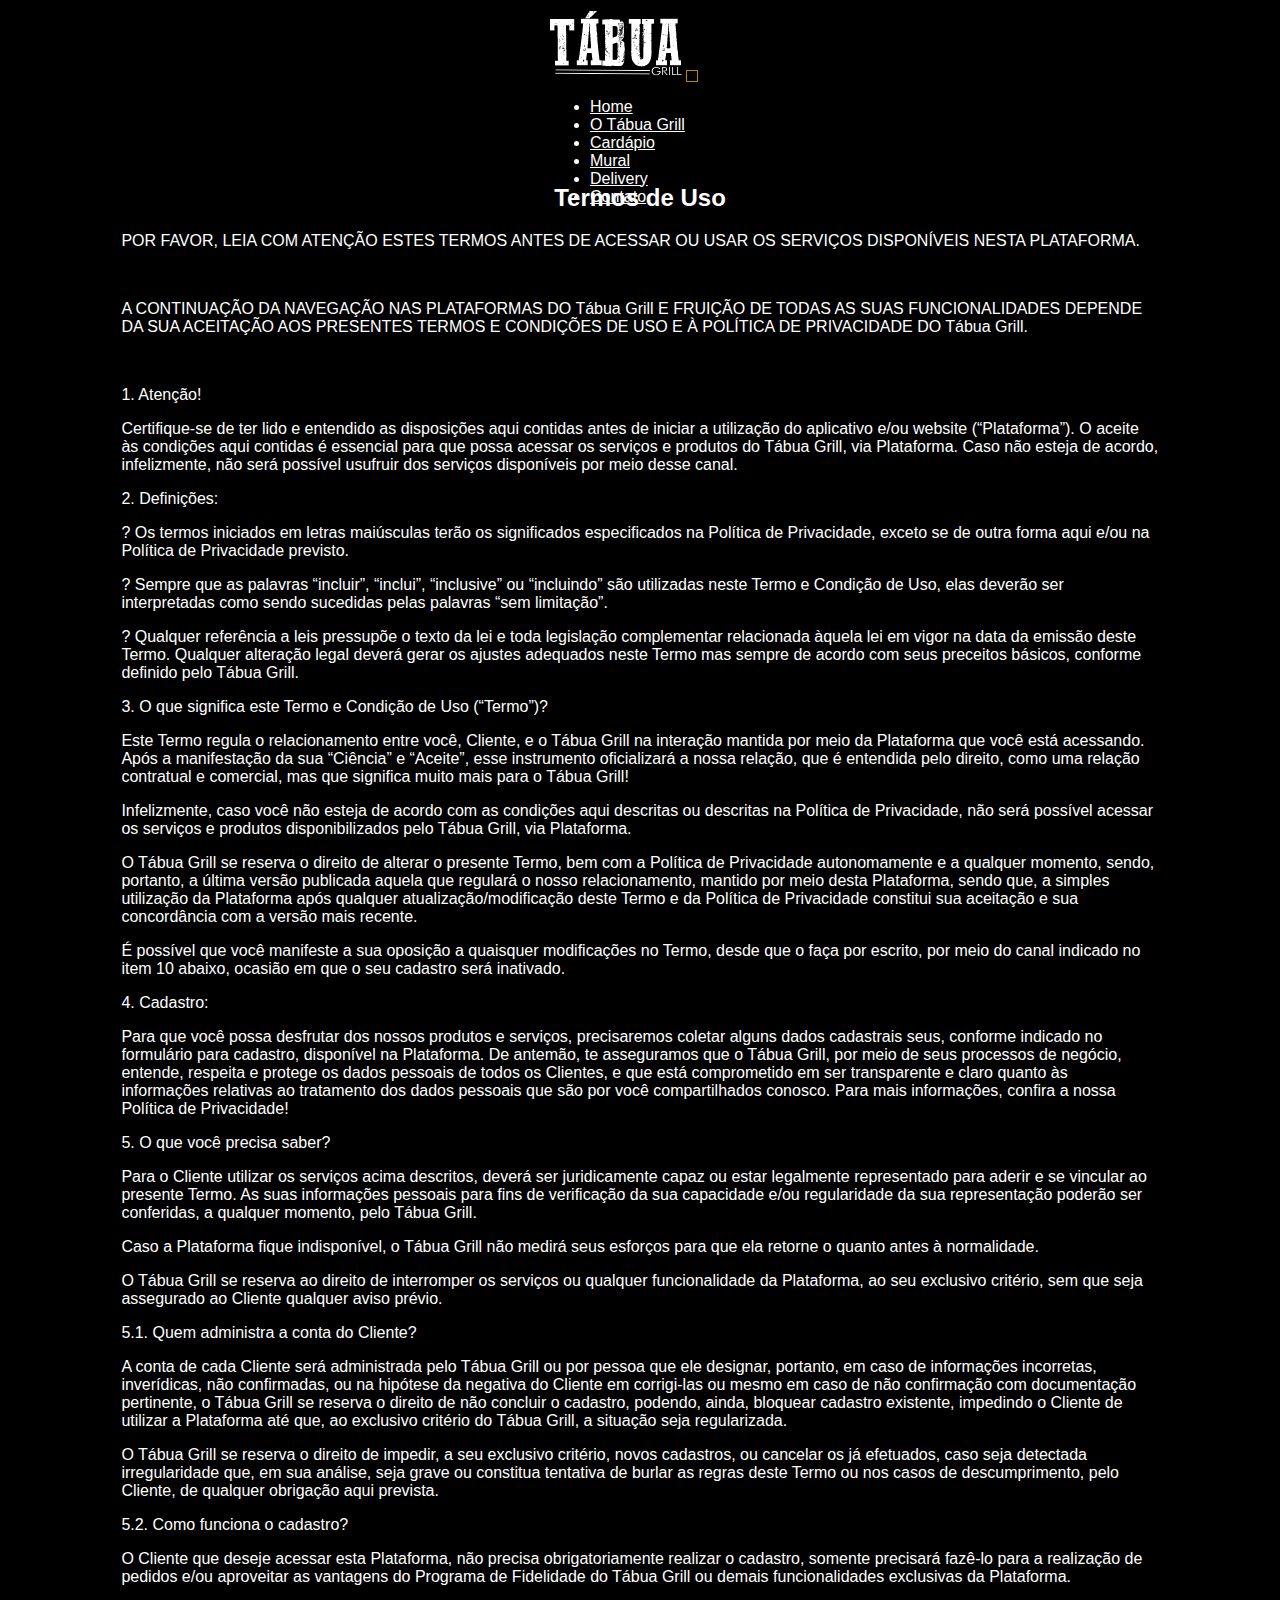
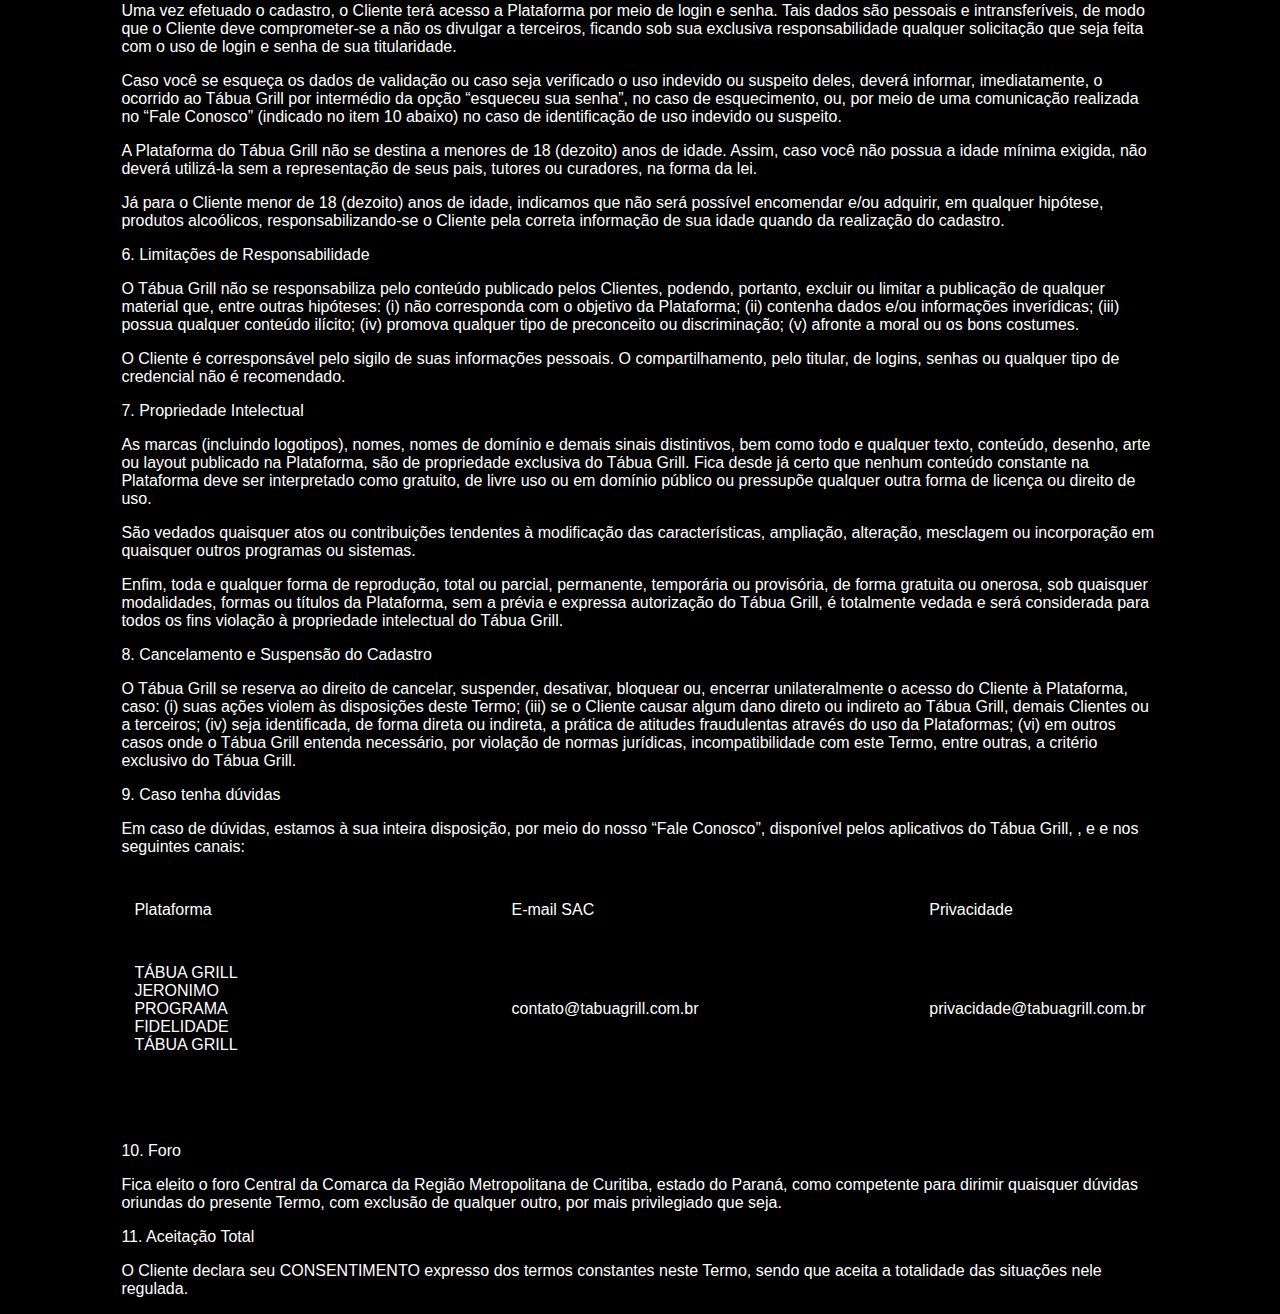
<file: termosdeuso.html>
<!DOCTYPE html>
<html lang="pt-br">
<head>
    <meta charset="utf-8">
    <meta name="viewport" content="width=device-width, initial-scale=1, shrink-to-fit=no">
    <link rel="stylesheet" href="https://stackpath.bootstrapcdn.com/bootstrap/4.1.3/css/bootstrap.min.css" integrity="sha384-MCw98/SFnGE8fJT3GXwEOngsV7Zt27NXFoaoApmYm81iuXoPkFOJwJ8ERdknLPMO" crossorigin="anonymous">
    <link rel="stylesheet" href="https://use.fontawesome.com/releases/v5.3.1/css/all.css" integrity="sha384-mzrmE5qonljUremFsqc01SB46JvROS7bZs3IO2EmfFsd15uHvIt+Y8vEf7N7fWAU" crossorigin="anonymous">
    <script src="https://oss.maxcdn.com/html5shiv/3.7.2/html5shiv.min.js"></script>
    <link rel="stylesheet" type="text/css" href="CSS/estilo.css">
    <title>Termos de Uso</title>
    <link rel="icon" href="Imagens/favicontabua.png">
    <style>
    p   {
            margin-left: 3cm;
            margin-right: 3cm;
        }
    h2  {
            font-family: helvetica;
            color: white;
            text-align: center;
        }
        </style>
</head>
<body>
    <header>
        <nav class="navbar navbar-expand-md navbar-light fixed-top navbar-transparente">
       <div class="container">
        <img src="Imagens/Logo.png">
        <button class="navbar-toggler" data-toggle="collapse" data-target="#nav-principal">
        <i class="fas fa-bars text-white"></i>
        </button>  
       <div class="collapse navbar-collapse" id="nav-principal">
        <ul class="navbar-nav  nav-fill">   
        <li class="nav-item" style="width: 160px"><a href="Index.html" class="nav-link">Home</a></li>
        <li class="nav-item" style="width: 160px"><a href="historia.html" class="nav-link">O Tábua Grill</a></li>  
        <li class="nav-item" style="width: 160px"><a href="cardapio.html" class="nav-link">Cardápio</a></li> 
        <li class="nav-item" style="width: 160px"><a href="mural.html" class="nav-link">Mural</a></li> 
        <li class="nav-item" style="width: 160px"><a href="delivery.html" class="nav-link">Delivery</a></li> 
        <li class="nav-item" style="width: 160px"><a href="contato.html" class="nav-link">Contato</a></li>      
       </ul>
       </div>
        </nav>
      </header>
   
    <h2>Termos de Uso </h2> 
    <p>POR FAVOR, LEIA COM ATENÇÃO ESTES TERMOS ANTES DE ACESSAR OU USAR OS SERVIÇOS DISPONÍVEIS NESTA PLATAFORMA.</p>
    &nbsp;
    
    <p>A CONTINUAÇÃO DA NAVEGAÇÃO NAS PLATAFORMAS DO Tábua Grill E FRUIÇÃO DE TODAS AS SUAS FUNCIONALIDADES DEPENDE DA SUA ACEITAÇÃO AOS PRESENTES TERMOS E CONDIÇÕES DE USO E À POLÍTICA DE PRIVACIDADE DO Tábua Grill.</p>
    &nbsp;
    
    <p>1. Atenção!</p>
    
    <p>Certifique-se de ter lido e entendido as disposições aqui contidas antes de iniciar a utilização do aplicativo e/ou website (&ldquo;Plataforma&rdquo;). O aceite às condições aqui contidas é essencial para que possa acessar os serviços e produtos do Tábua Grill, via Plataforma. Caso não esteja de acordo, infelizmente, não será possível usufruir dos serviços disponíveis por meio desse canal.</p>
    
    <p>2. Definições:</p>
    
    <p>? Os termos iniciados em letras maiúsculas terão os significados especificados na Política de Privacidade, exceto se de outra forma aqui e/ou na Política de Privacidade previsto.</p>
    
    <p>? Sempre que as palavras &ldquo;incluir&rdquo;, &ldquo;inclui&rdquo;, &ldquo;inclusive&rdquo; ou &ldquo;incluindo&rdquo; são utilizadas neste Termo e Condição de Uso, elas deverão ser interpretadas como sendo sucedidas pelas palavras &ldquo;sem limitação&rdquo;.</p>
    
    <p>? Qualquer referência a leis pressupõe o texto da lei e toda legislação complementar relacionada àquela lei em vigor na data da emissão deste Termo. Qualquer alteração legal deverá gerar os ajustes adequados neste Termo mas sempre de acordo com seus preceitos básicos, conforme definido pelo Tábua Grill.</p>
    
    <p>3. O que significa este Termo e Condição de Uso (&ldquo;Termo&rdquo;)?</p>
    
    <p>Este Termo regula o relacionamento entre você, Cliente, e o Tábua Grill na interação mantida por meio da Plataforma que você está acessando. Após a manifestação da sua &ldquo;Ciência&rdquo; e &ldquo;Aceite&rdquo;, esse instrumento oficializará a nossa relação, que é entendida pelo direito, como uma relação contratual e comercial, mas que significa muito mais para o Tábua Grill!</p>
    
    <p>Infelizmente, caso você não esteja de acordo com as condições aqui descritas ou descritas na Política de Privacidade, não será possível acessar os serviços e produtos disponibilizados pelo Tábua Grill, via Plataforma.</p>
    
    <p>O Tábua Grill se reserva o direito de alterar o presente Termo, bem com a Política de Privacidade autonomamente e a qualquer momento, sendo, portanto, a última versão publicada aquela que regulará o nosso relacionamento, mantido por meio desta Plataforma, sendo que, a simples utilização da Plataforma após qualquer atualização/modificação deste Termo e da Política de Privacidade constitui sua aceitação e sua concordância com a versão mais recente.</p>
    
    <p>É possível que você manifeste a sua oposição a quaisquer modificações no Termo, desde que o faça por escrito, por meio do canal indicado no item 10 abaixo, ocasião em que o seu cadastro será inativado.</p>
    
    <p>4. Cadastro:</p>
    
    <p>Para que você possa desfrutar dos nossos produtos e serviços, precisaremos coletar alguns dados cadastrais seus, conforme indicado no formulário para cadastro, disponível na Plataforma. De antemão, te asseguramos que o Tábua Grill, por meio de seus processos de negócio, entende, respeita e protege os dados pessoais de todos os Clientes, e que está comprometido em ser transparente e claro quanto às informações relativas ao tratamento dos dados pessoais que são por você compartilhados conosco. Para mais informações, confira a nossa Política de Privacidade!</p>
    
    <p>5. O que você precisa saber?</p>
    
    <p>Para o Cliente utilizar os serviços acima descritos, deverá ser juridicamente capaz ou estar legalmente representado para aderir e se vincular ao presente Termo. As suas informações pessoais para fins de verificação da sua capacidade e/ou regularidade da sua representação poderão ser conferidas, a qualquer momento, pelo Tábua Grill.</p>
    
    <p>Caso a Plataforma fique indisponível, o Tábua Grill não medirá seus esforços para que ela retorne o quanto antes à normalidade.</p>
    
    <p>O Tábua Grill se reserva ao direito de interromper os serviços ou qualquer funcionalidade da Plataforma, ao seu exclusivo critério, sem que seja assegurado ao Cliente qualquer aviso prévio.</p>
    
    <p>5.1. Quem administra a conta do Cliente?</p>
    
    <p>A conta de cada Cliente será administrada pelo Tábua Grill ou por pessoa que ele designar, portanto, em caso de informações incorretas, inverídicas, não confirmadas, ou na hipótese da negativa do Cliente em corrigi-las ou mesmo em caso de não confirmação com documentação pertinente, o Tábua Grill se reserva o direito de não concluir o cadastro, podendo, ainda, bloquear cadastro existente, impedindo o Cliente de utilizar a Plataforma até que, ao exclusivo critério do Tábua Grill, a situação seja regularizada.</p>
    
    <p>O Tábua Grill se reserva o direito de impedir, a seu exclusivo critério, novos cadastros, ou cancelar os já efetuados, caso seja detectada irregularidade que, em sua análise, seja grave ou constitua tentativa de burlar as regras deste Termo ou nos casos de descumprimento, pelo Cliente, de qualquer obrigação aqui prevista.</p>
    
    <p>5.2. Como funciona o cadastro?</p>
    
    <p>O Cliente que deseje acessar esta Plataforma, não precisa obrigatoriamente realizar o cadastro, somente precisará fazê-lo para a realização de pedidos e/ou aproveitar as vantagens do Programa de Fidelidade do Tábua Grill ou demais funcionalidades exclusivas da Plataforma.</p>
    
    <p>Uma vez efetuado o cadastro, o Cliente terá acesso a Plataforma por meio de login e senha. Tais dados são pessoais e intransferíveis, de modo que o Cliente deve comprometer-se a não os divulgar a terceiros, ficando sob sua exclusiva responsabilidade qualquer solicitação que seja feita com o uso de login e senha de sua titularidade.</p>
    
    <p>Caso você se esqueça os dados de validação ou caso seja verificado o uso indevido ou suspeito deles, deverá informar, imediatamente, o ocorrido ao Tábua Grill por intermédio da opção &ldquo;esqueceu sua senha&rdquo;, no caso de esquecimento, ou, por meio de uma comunicação realizada no &ldquo;Fale Conosco&rdquo; (indicado no item 10 abaixo) no caso de identificação de uso indevido ou suspeito.</p>
    
    <p>A Plataforma do Tábua Grill não se destina a menores de 18 (dezoito) anos de idade. Assim, caso você não possua a idade mínima exigida, não deverá utilizá-la sem a representação de seus pais, tutores ou curadores, na forma da lei.</p>
    
    <p>Já para o Cliente menor de 18 (dezoito) anos de idade, indicamos que não será possível encomendar e/ou adquirir, em qualquer hipótese, produtos alcoólicos, responsabilizando-se o Cliente pela correta informação de sua idade quando da realização do cadastro.</p>
    
    <p>6. Limitações de Responsabilidade</p>
    
    <p>O Tábua Grill não se responsabiliza pelo conteúdo publicado pelos Clientes, podendo, portanto, excluir ou limitar a publicação de qualquer material que, entre outras hipóteses: (i) não corresponda com o objetivo da Plataforma; (ii) contenha dados e/ou informações inverídicas; (iii) possua qualquer conteúdo ilícito; (iv) promova qualquer tipo de preconceito ou discriminação; (v) afronte a moral ou os bons costumes.</p>
    
    <p>O Cliente é corresponsável pelo sigilo de suas informações pessoais. O compartilhamento, pelo titular, de logins, senhas ou qualquer tipo de credencial não é recomendado.</p>
    
    <p>7. Propriedade Intelectual</p>
    
    <p>As marcas (incluindo logotipos), nomes, nomes de domínio e demais sinais distintivos, bem como todo e qualquer texto, conteúdo, desenho, arte ou layout publicado na Plataforma, são de propriedade exclusiva do Tábua Grill. Fica desde já certo que nenhum conteúdo constante na Plataforma deve ser interpretado como gratuito, de livre uso ou em domínio público ou pressupõe qualquer outra forma de licença ou direito de uso.</p>
    
    <p>São vedados quaisquer atos ou contribuições tendentes à modificação das características, ampliação, alteração, mesclagem ou incorporação em quaisquer outros programas ou sistemas.</p>
    
    <p>Enfim, toda e qualquer forma de reprodução, total ou parcial, permanente, temporária ou provisória, de forma gratuita ou onerosa, sob quaisquer modalidades, formas ou títulos da Plataforma, sem a prévia e expressa autorização do Tábua Grill, é totalmente vedada e será considerada para todos os fins violação à propriedade intelectual do Tábua Grill.</p>
    
    <p>8. Cancelamento e Suspensão do Cadastro</p>
    
    <p>O Tábua Grill se reserva ao direito de cancelar, suspender, desativar, bloquear ou, encerrar unilateralmente o acesso do Cliente à Plataforma, caso: (i) suas ações violem às disposições deste Termo; (iii) se o Cliente causar algum dano direto ou indireto ao Tábua Grill, demais Clientes ou a terceiros; (iv) seja identificada, de forma direta ou indireta, a prática de atitudes fraudulentas através do uso da Plataformas; (vi) em outros casos onde o Tábua Grill entenda necessário, por violação de normas jurídicas, incompatibilidade com este Termo, entre outras, a critério exclusivo do Tábua Grill.</p>
    
    <p>9. Caso tenha dúvidas</p>
    
    <p>Em caso de dúvidas, estamos à sua inteira disposição, por meio do nosso &ldquo;Fale Conosco&rdquo;, disponível pelos aplicativos do Tábua Grill, , e e nos seguintes canais:</p>
    
    
    <table style="margin-top:15px">
        <tbody>
            <tr>
                <td>
                <p>Plataforma</p>
                </td>
                <td>
                <p>E-mail SAC</p>
                </td>
                <td>
                <p>Privacidade</p>
                </td>
            </tr>
            <tr>
                <td>
                <p>TÁBUA GRILL<br />
                JERONIMO<br />
                PROGRAMA FIDELIDADE<br />
                TÁBUA GRILL</p>
                </td>
                <td>
                <p>contato@tabuagrill.com.br</p>
                </td>
                <td>
                <p>privacidade@tabuagrill.com.br</p>
                </td>
            </tr>
        </tbody>
    </table>
    
    <p>&nbsp;</p>
    
    <p>10. Foro</p>
    
    <p>Fica eleito o foro Central da Comarca da Região Metropolitana de Curitiba, estado do Paraná, como competente para dirimir quaisquer dúvidas oriundas do presente Termo, com exclusão de qualquer outro, por mais privilegiado que seja.</p>
    
    <p>11. Aceitação Total</p>
    
    <p>O Cliente declara seu CONSENTIMENTO expresso dos termos constantes neste Termo, sendo que aceita a totalidade das situações nele regulada.</p>
    <script src="https://code.jquery.com/jquery-3.3.1.slim.min.js" integrity="sha384-q8i/X+965DzO0rT7abK41JStQIAqVgRVzpbzo5smXKp4YfRvH+8abtTE1Pi6jizo" crossorigin="anonymous"></script>
    <script src="https://cdnjs.cloudflare.com/ajax/libs/popper.js/1.14.3/umd/popper.min.js" integrity="sha384-ZMP7rVo3mIykV+2+9J3UJ46jBk0WLaUAdn689aCwoqbBJiSnjAK/l8WvCWPIPm49" crossorigin="anonymous"></script>
    <script src="https://stackpath.bootstrapcdn.com/bootstrap/4.1.3/js/bootstrap.min.js" integrity="sha384-ChfqqxuZUCnJSK3+MXmPNIyE6ZbWh2IMqE241rYiqJxyMiZ6OW/JmZQ5stwEULTy" crossorigin="anonymous"></script>
    
</body>
    
</html>
</file>
<file: CSS/estilo.css>
body {
    font-family:'Gill Sans', 'Gill Sans MT', Calibri, 'Trebuchet MS', sans-serif;
    background: black;
    color: white;
    padding-top: 60px;
}

nav.navbar-transparente{
    background: black;
}
.navbar-light .navbar-nav .nav-link {
    color: white;
}
.navbar-light .navbar-nav .nav-link:hover{
    color: #b8860b;
    text-decoration-line: overline;
}
.list-group{
    padding-top: 0px;
}
.list-group-item.active{
    color: white;
    background-color: #b8860b;
    border-color: white;
}
.list-group-item {
    
    display:block;
    width: 70%;
    margin-left: 100px;
    background-color:black;
    border:1px solid white;
    color:white;
}
.list-group-item.hover{
    background-color: #b8860b;
}

.container{
    width: 90%;
    height: auto;
    margin: auto;
  
}
.row{
    width: 90%;
    height: auto;
    margin: auto;
    position: relative;
  }
  
.galeria {
    display: flex;
    justify-content: center;
    align-items: center;
    width: 100%;
    height: 600px;
    overflow:hidden;
    position:relative;
    padding-left: 50px;
    padding-right: 50px;
    margin-bottom: 5%;
}
  
.foto {
    position: absolute;
    animation: animacao infinite 20s;
    opacity: 0;
}
  
@keyframes animacao {
    25% {
      opacity: 1;
         transform: scale(1.1,1.1);
    }
    50% {
      opacity: 0;
         
    }
  }
  
.foto:nth-child(1) {
    animation-delay: 0s;
  }
  
.foto:nth-child(2) {
    animation-delay: 5s;
  }
  
.foto:nth-child(3) {
    animation-delay: 10s;
  }
  
.foto:nth-child(4) {
    animation-delay: 15s;
  }
  
.foto:nth-child(5) {
    animation-delay: 20s;
  }
  
table{
    padding: 10px;
    width: 100%;
}
td{
    margin: 10px;
    padding-bottom: 10px;
}
#home{
    width: 100%;
    clear: left;
    text-align:center;
}
#home input{
    Width: 300px;
    height: 25px;
    background: black;
    border: 1px solid #b8860b;
    color:white;
}
#home input text{
background: black;
color:#b8860b;
width: 500px;
height: 300px;
text-align: center;
}
#faleconosco{
    width: 100%;
    clear: left;
    display: inline-block;
    padding-inline: 250px;
    margin-top: 40px;
    text-align:center;
}
#faleconosco a{
    color: #b8860b;
}    

#form{
text-align: center;
}
#form input{
    Width: 300px;
    height: 25px;
    background: black;
    border: 1px solid #b8860b;
    color:white;
}
select{
    padding: 5px;
    background: black;
    color:white;
    width: 200px;
    border: 1px solid #b8860b;
}
textarea{
    background: black;
    color: white;
    border: 1px solid #b8860b;
}
button{
    background: black;
    color: white;
    padding: 5px;
    border: 1px solid #b8860b;
    cursor: pointer;
}
button:hover{
    background: #b8860b;
}
#historia{
    width: 100%;
    text-align: justify;
    padding-left: 50px;
    padding-right: 50px;
}
#cardapio{
    background-image: url(../Imagens/cardapio.png);
    width:100%;
    background-repeat: no-repeat;
    background-position: bottom;
    
}
.card {
    position: relative;
    display: -ms-flexbox;
    display: flex;
    -ms-flex-direction: column;
    flex-direction: column;
    min-width: 0;
    word-wrap: break-word;
    background-color:black;
    border: 1px solid white;
    width: 60%;
    margin-left: 10%;
    padding: 0%;
}
.btn-link.focus, .btn-link:focus {
    text-decoration: none;
    border-color: transparent;
    box-shadow: black;
}
.btn-link {
    font-weight: 400;
    color: white;
    background-color: black;
}
.btn-link:hover {
    color: white;
    text-decoration: none;
    background-color: #b8860b;
    border-color: transparent;
}
#missao{
    padding-right: 50px;
    padding-left: 50px;
    text-align: justify;
}
#valores{
    text-align: left;
    padding-left: 50px;
}
hr{
    border: 1px solid #b8860b;

}
#mural{
    font-size: larger;
    clear:left;
    text-align: center;
    padding-top: 10px;
    padding-bottom: 20px;
    padding-left: 32px;
    padding-right: 32px;
    width: 100%;
}
header{
    height: 150px;
    display: flex;
    justify-content: center;
    align-items: center;
    height: 6em;
}
.gallery-container{
    display: flex;
    flex-wrap: wrap;
    justify-content: space-evenly;
    gap: 2vw;
    padding: 0 2vw;
}
.gallery-items{
    width: 300px;
    height: 300px;
    border: 3px solid white;
    box-shadow: 5px 5px 5px #0006;
    flex-grow: 1;
    transition: transform .5s linear;
}
.gallery-items img {
    width: 100%;
    height: 100%;
    object-fit: cover;
}

.gallery-items:hover{
    transform: scale(1.5);
}

footer{
    height: 100px;
    display: flex;
    justify-content: center;
    align-items: center;
    color: white;
    font-style: italic;
}
#delivery img:first-child {
    display: block;
    width: 100%;
    height: auto;
}

#delivery img:last-child {
    display: none;
    width: 100%;
    height: auto;
}

@media screen and (max-width: 480px) {

	nav { display: block/none; }
	#menu:checked ~ nav {display: block/none;}
	.menu  { display: none; background: #ccc; padding: 0; float: left;} 
	nav ul { margin: 0; padding: 0; }
    nav ul a {display: none; padding: 0; }
	nav ul li { list-style: none; float: left; }
	nav ul li a { width: 100%; float: left; text-align: center;}
    .galeria {height: 300px; max-height: 300px; margin-left: auto;}
    .foto { width: 100%; height: auto;}
    #delivery img:first-child {display: none;}
    #delivery img:last-child {display: block;}
}
</file>
